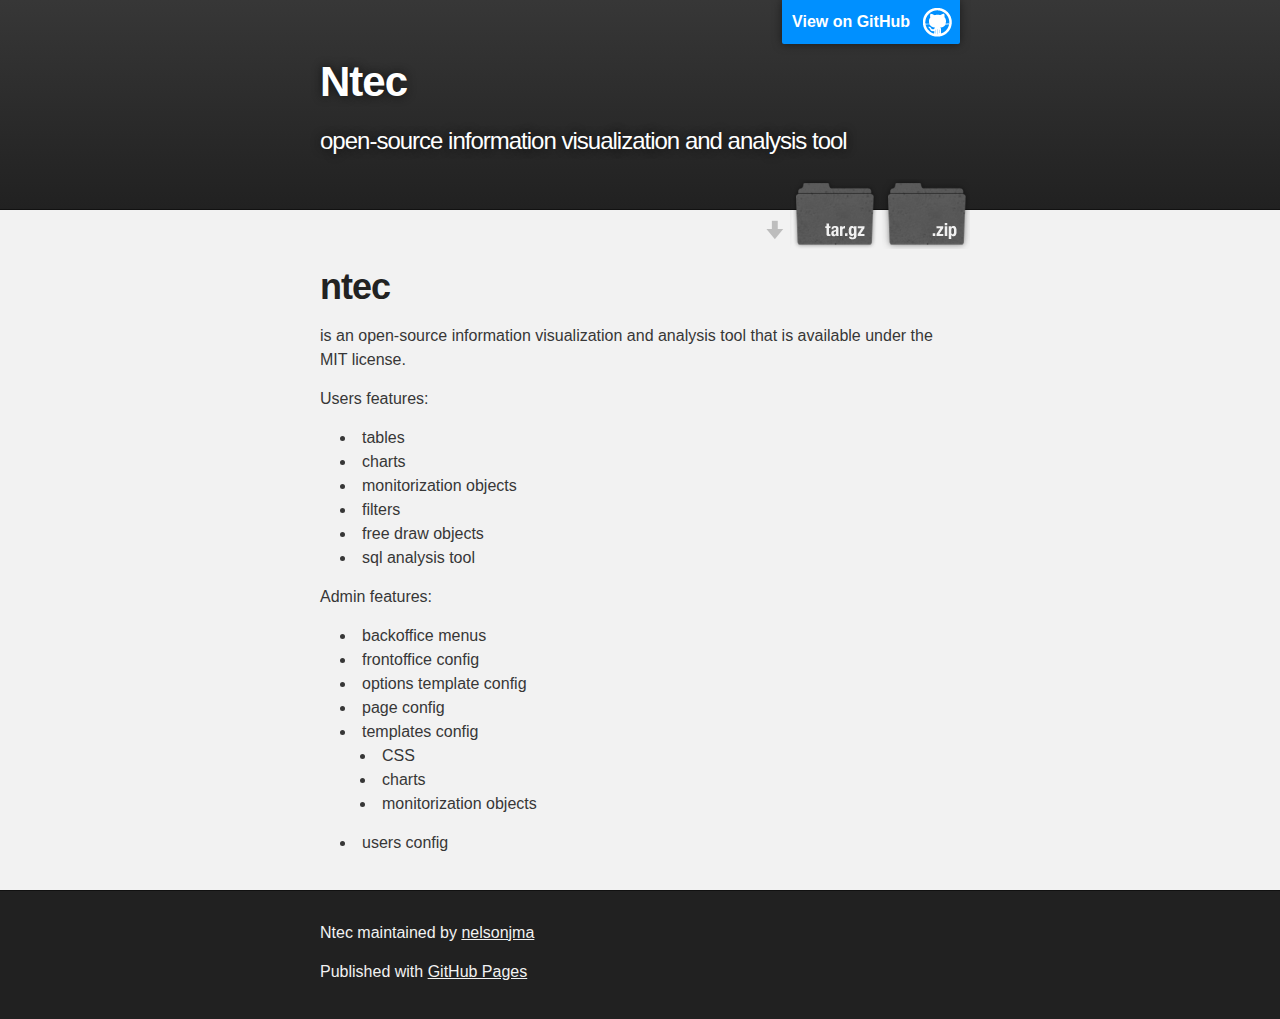
<file: index.html>
<!DOCTYPE html>
<html>

  <head>
    <meta charset='utf-8' />
    <meta http-equiv="X-UA-Compatible" content="chrome=1" />
    <meta name="description" content="Ntec : open-source information visualization and analysis tool" />

    <link rel="stylesheet" type="text/css" media="screen" href="stylesheets/stylesheet.css">

    <title>Ntec</title>
  </head>

  <body>

    <!-- HEADER -->
    <div id="header_wrap" class="outer">
        <header class="inner">
          <a id="forkme_banner" href="https://github.com/nelsonjma/ntec">View on GitHub</a>

          <h1 id="project_title">Ntec</h1>
          <h2 id="project_tagline">open-source information visualization and analysis tool</h2>

            <section id="downloads">
              <a class="zip_download_link" href="https://github.com/nelsonjma/ntec/zipball/master">Download this project as a .zip file</a>
              <a class="tar_download_link" href="https://github.com/nelsonjma/ntec/tarball/master">Download this project as a tar.gz file</a>
            </section>
        </header>
    </div>

    <!-- MAIN CONTENT -->
    <div id="main_content_wrap" class="outer">
      <section id="main_content" class="inner">
        <h1>
<a name="ntec" class="anchor" href="#ntec"><span class="octicon octicon-link"></span></a>ntec</h1>

<p>is an open-source information visualization and analysis tool that is available under the MIT license.</p>

<p>Users features:</p>

<ul>
<li>tables</li>
    <li>charts</li>
    <li>monitorization objects</li>
    <li>filters</li>
    <li>free draw objects</li>
    <li>sql analysis tool</li>
</ul><p>Admin features:</p>

<ul>
<li>backoffice menus</li>
    <li>frontoffice config</li>
    <li>options template config</li>
    <li>page config</li>
    <li>templates config
        <ul>
<li>CSS</li>
            <li>charts</li>
            <li>monitorization objects</li>
        </ul>
</li>
    <li>users config</li>
</ul>
      </section>
    </div>

    <!-- FOOTER  -->
    <div id="footer_wrap" class="outer">
      <footer class="inner">
        <p class="copyright">Ntec maintained by <a href="https://github.com/nelsonjma">nelsonjma</a></p>
        <p>Published with <a href="http://pages.github.com">GitHub Pages</a></p>
      </footer>
    </div>

    

  </body>
</html>
</file>
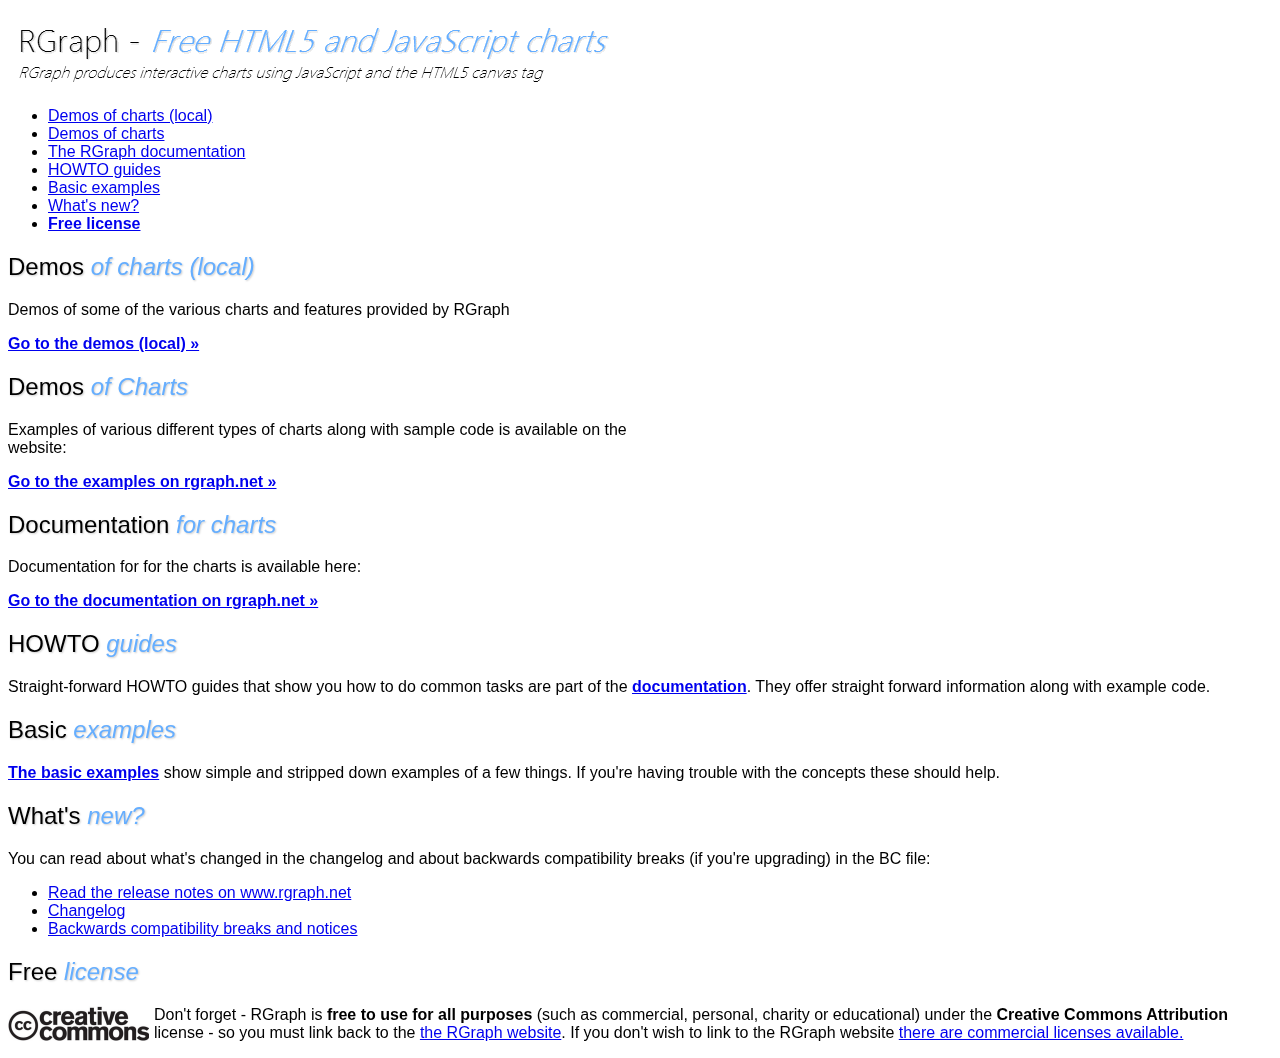
<file: code/js/RGraph/default.html>
<!DOCTYPE html>
<html>
<head>
    <meta http-equiv="X-UA-Compatible" content="chrome=1">

    <title>RGraph - Free HTML5 and JavaScript charts</title>

    <link rel="stylesheet" href="css/website.css" type="text/css" media="screen" />
    <link rel="stylesheet" href="css/animations.css" type="text/css" media="screen" />

    <link rel="icon" type="image/png" href="images/favicon.png">
    
    <script src="libraries/RGraph.common.core.js" ></script>
    <script src="libraries/RGraph.common.dynamic.js" ></script>
    <script src="libraries/RGraph.common.key.js" ></script>
    <script src="libraries/RGraph.drawing.rect.js" ></script>
    <script src="libraries/RGraph.common.effects.js" ></script>
    <script src="libraries/RGraph.common.tooltips.js" ></script>
    <script src="libraries/RGraph.bar.js" ></script>
    <script src="libraries/jquery.min.js" ></script>

    <script>
        window.onload = function ()
        {
            var bar = new RGraph.Bar('cvs_bar', [[45,-60],[-65,-30],[40,80],[59,-48]])
                .Set('colors', ['rgba(255, 176, 176, 0.5)', 'rgba(153, 208, 249,0.5)']) 
                .Set('labels', ['Luis', 'Kevin', 'John', 'Gregory'])
                .Set('tooltips', ['Luis','Luis','Kevin','Kevin','John','John','Gregory','Gregory'])
                .Set('tooltips.event', 'onmousemove')
                .Set('ymax', 100)
                .Set('ylabels.count', 4)
                .Set('numyticks', 8)
                .Set('strokestyle', '#ccc')
                .Set('hmargin.grouped', 2)
                .Set('units.pre', '�')
                .Set('title', 'Bar chart with tooltips and interactive key')
                .Set('gutter.top', 50)
                .Set('gutter.left', 40)
                .Set('gutter.right', 15)
                .Set('xaxispos', 'center')
                .Set('key', ['Results from Monday','Results from Tuesday'])
                .Set('key.interactive', true)
                .Set('key.position', 'gutter')
                .Set('key.interactive.highlight.chart', 'rgba(255,255,255,0.7)')
            
            RGraph.Effects.Fade.In(bar, {'duration': 250});
            RGraph.Effects.jQuery.Expand(bar, {bounce: false});
        }
    </script>
</head>
<body>

    <img src="images/title.png" width="666" height="69" alt="RGraph: Free HTML5 and Javascript charts" />
    
    <ul>
        <li><a href="#demos">Demos of charts (local)</a></li>
        <li><a href="#examples">Demos of charts</a></li>
        <li><a href="#docs">The RGraph documentation</a></li>
        <li><a href="#howtos">HOWTO guides</a></li>
        <li><a href="#basic">Basic examples</a></li>
        <li><a href="#changes">What's new?</a></li>
        <li><a href="#free-license"><b>Free license</b></a></li>
    </ul>

    <canvas width="600" height="250" id="cvs_bar" style="float: right" class="animated rotateIn"></canvas>

    <a name="demos"></a>
    <h2>Demos <span>of charts (local)</span></h2>
        <p>
            Demos of some of the various charts and features provided by RGraph
        </p>
        
        <p align="left">
            <a href="./demos/"><b>Go to the demos (local) &raquo;</b></a>
        </p>

    <a name="examples"></a>
    <h2>Demos <span>of Charts</span></h2>
        <p>
            Examples of various different types of charts along with sample code is available on the website:
        </p>
        
        <p align="left">
            <a href="http://www.rgraph.net/examples/index.html" rel="nofollow"><b>Go to the examples on rgraph.net &raquo;</b></a>
        </p>

    <a name="docs"></a>
    <h2>Documentation <span>for charts</span></h2>
        <p>
            Documentation for for the charts is available here:
        </p>
        
        <p align="left">
            <a href="http://www.rgraph.net/docs/index.html" rel="nofollow"><b>Go to the documentation on rgraph.net &raquo;</b></a>
        </p>
    
    <a name="howtos"></a>
    <h2>HOWTO <span>guides</span></h2>
        <p>
            Straight-forward HOWTO guides that show you how to do common tasks are part of the
            <a href="http://www.rgraph.net/docs/howto-index.html" rel="nofollow"><b>documentation</b></a>. They offer straight forward information
            along with example code.
        </p>
    
    <a name="basic"></a>
    <h2>Basic <span>examples</span></h2>
        <p>
            <a href="http://www.rgraph.net/docs/basic-index.html" rel="nofollow"><b>The basic examples</b></a> show simple and stripped down examples of a few things.
            If you're having trouble with the concepts these should help.
        </p>
    
    <a name="changes"></a>
    <h2>What's <span>new?</span></h2>
        <p>
            You can read about what's changed in the changelog and about backwards compatibility breaks (if you're upgrading)
            in the BC file:
        </p>
        
        <ul>
            <li><a href="http://www.rgraph.net/docs/release-notes.html" rel="nofollow">Read the release notes on www.rgraph.net</a></li>
            <li><a href="libraries/.CHANGELOG.txt" rel="nofollow">Changelog</a></li>
            <li><a href="libraries/.BC.txt" rel="nofollow">Backwards compatibility breaks and notices</a></li>
        </ul>
    
    <a name="free-license"></a>
    <h2>Free <span>license</span></h2>
        <!-- <img src="images/creative-commons-logo.png" width="64" height="31" alt="Creative Commons Attribution" align="left" style="margin-right: 10px; margin-top: 5px" /> -->
        <img src="images/creative-commons-logo-large.png" align="left" !width="141" height="35" title="Creative Commons Attribution 3.0 Unported" alt="Creative Commons Attribution 3.0 Unported" style="margin-right: 5px" />

        <p>
            Don't forget - RGraph is <b>free to use for all purposes</b> (such as commercial, personal, charity or educational) under the
            <b>Creative Commons Attribution</b> license - so you must link back to the
            <a href="http://www.rgraph.net" target="_blank" rel="nofollow">the RGraph website</a>. If you don't wish to link to the RGraph website
            <a href="http://www.rgraph.net/license" target="_blank" rel="nofollow">
                there are commercial licenses available.
            </a>
        </p>
</body>
</html>
</file>
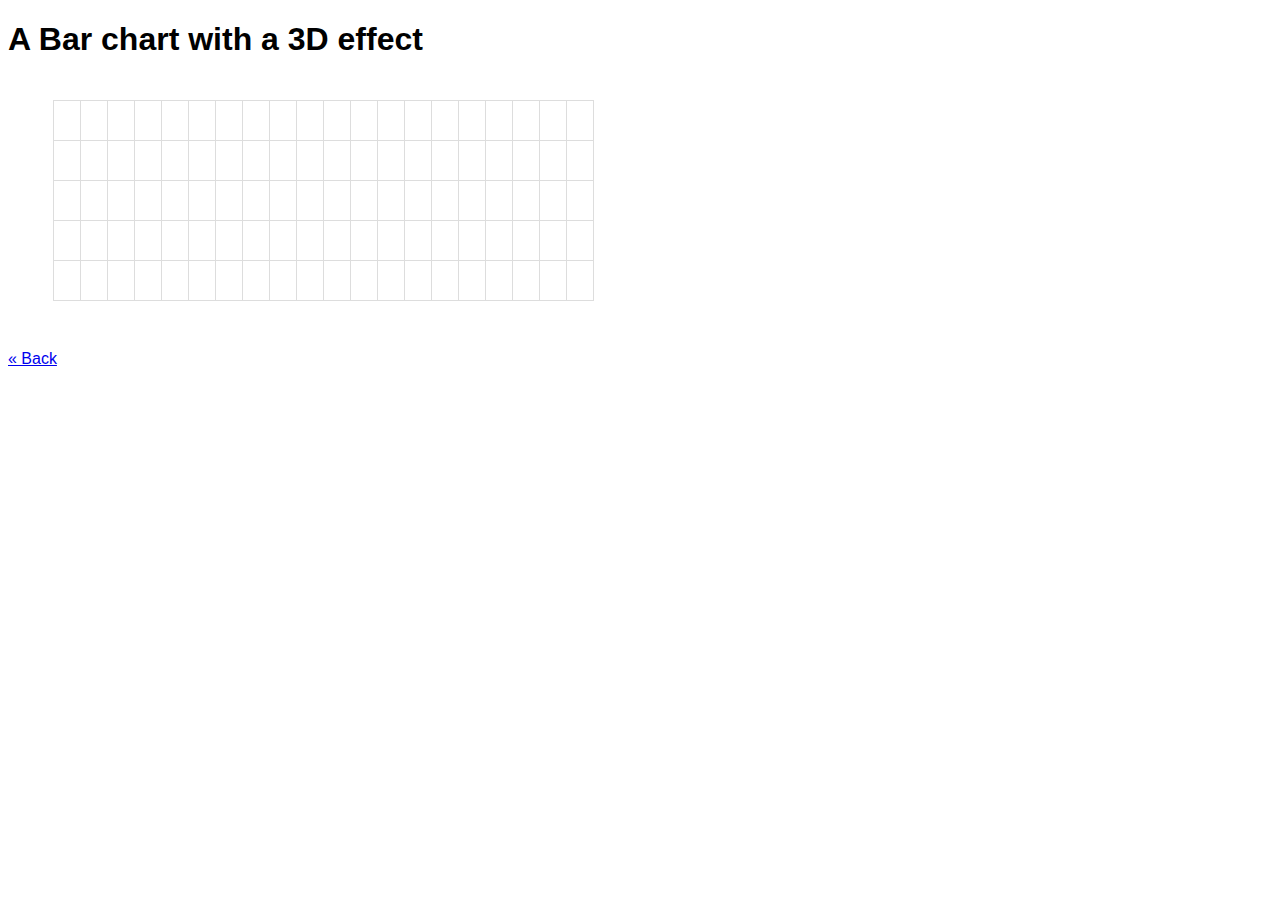
<file: code/js/RGraph/demos/bar-3d-effect.html>
<!DOCTYPE html >
<html>
<head>
    <link rel="stylesheet" href="demos.css" type="text/css" media="screen" />
    
    <script type="text/javascript" src="../libraries/RGraph.common.core.js" ></script>
    <script type="text/javascript" src="../libraries/RGraph.bar.js" ></script>
    <!--[if lt IE 9]><script src="../excanvas/excanvas.js"></script><![endif]-->
    
    <title>A Bar chart with 3D effect</title>
    
    <meta name="description" content="A Bar chart with a 3D effect" />
</head>
<body>

    <h1>A Bar chart with a 3D effect</h1>

    <canvas id="cvs" width="600" height="250">[No canvas support]</canvas>

    <script>
        window.onload = function ()
        {
            var bar4 = new RGraph.Bar('cvs', [[21,31],[13, 43],[42, 25],[42, 29],[59, 28],[40, 10]])
                .Set('colors', ['#2A17B1', '#98ED00'])
                .Set('labels', ['2007', '2008', '2009', '2010', '2011', '2012'])
                .Set('numyticks', 5)
                .Set('ylabels.count', 5)
                .Set('gutter.left', 35)
                .Set('variant', '3d')
                .Set('strokestyle', 'transparent')
                .Set('hmargin.grouped', 0)
                .Set('scale.round', true)
                .Draw();
        }
    </script>

    <p>
        <a href="./">&laquo; Back</a>
    </p>

</body>
</html>
</file>
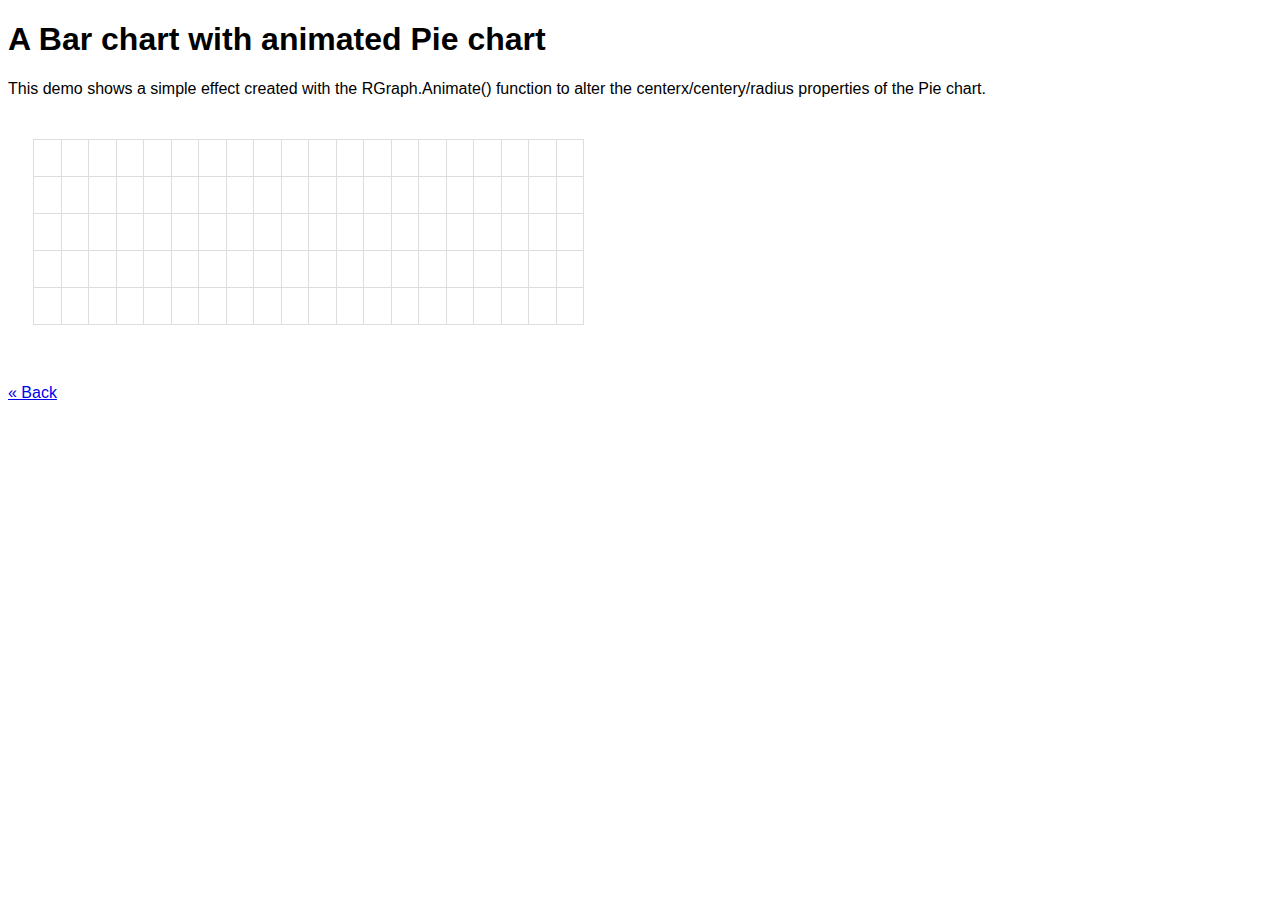
<file: code/js/RGraph/demos/bar-animated-pie-chart.html>
<!DOCTYPE html >
<html>
<head>
    <link rel="stylesheet" href="demos.css" type="text/css" media="screen" />
    
    <script src="../libraries/RGraph.common.core.js" ></script>
    <script src="../libraries/RGraph.common.effects.js" ></script>
    <script src="../libraries/RGraph.pie.js" ></script>
    <script src="../libraries/RGraph.bar.js" ></script>
    <!--[if lt IE 9]><script src="../excanvas/excanvas.js"></script><![endif]-->
    
    <title>A Bar chart with animated Pie chart</title>
    
    <meta name="description" content="A Bar chart with an animated Pie chart" />
</head>
<body>

    <h1>A Bar chart with animated Pie chart</h1>
    
    <p>
        This demo shows a simple effect created with the RGraph.Animate() function to alter the centerx/centery/radius properties
        of the Pie chart.
    </p>

    <canvas id="cvs" width="600" height="250">[No canvas support]</canvas>
    
    <script>
        window.onload = function ()
        {
            function MovePie (obj)
            {
                setTimeout(function () {RGraph.Effects.Animate(obj, {'chart.radius': 30, 'chart.centerx': 60, 'chart.centery': 60,'frames': 5});},  500);
            }

            var bar = new RGraph.Bar('cvs', [5,4,5,6,8,5,3])
                .Set('gutter.bottom', 40)
                .Set('labels', ['Monday','\r\nTuesday','Wednesday','\r\nThursday','Friday','\r\nSaturday','Sunday'])
                .Draw();
            
            var pie = new RGraph.Pie('cvs', [4,8,6])
                .Set('centerx', 300)
                .Set('centery', 125)
                .Set('radius', 125)
                .Set('exploded', [5])
                .Set('strokestyle', 'rgba(0,0,0,0)')
                .Set('shadow', true)
            RGraph.Effects.Pie.RoundRobin(pie, null, MovePie);
        }
    </script>

    <p>
        <a href="./">&laquo; Back</a>
    </p>

</body>
</html>
</file>
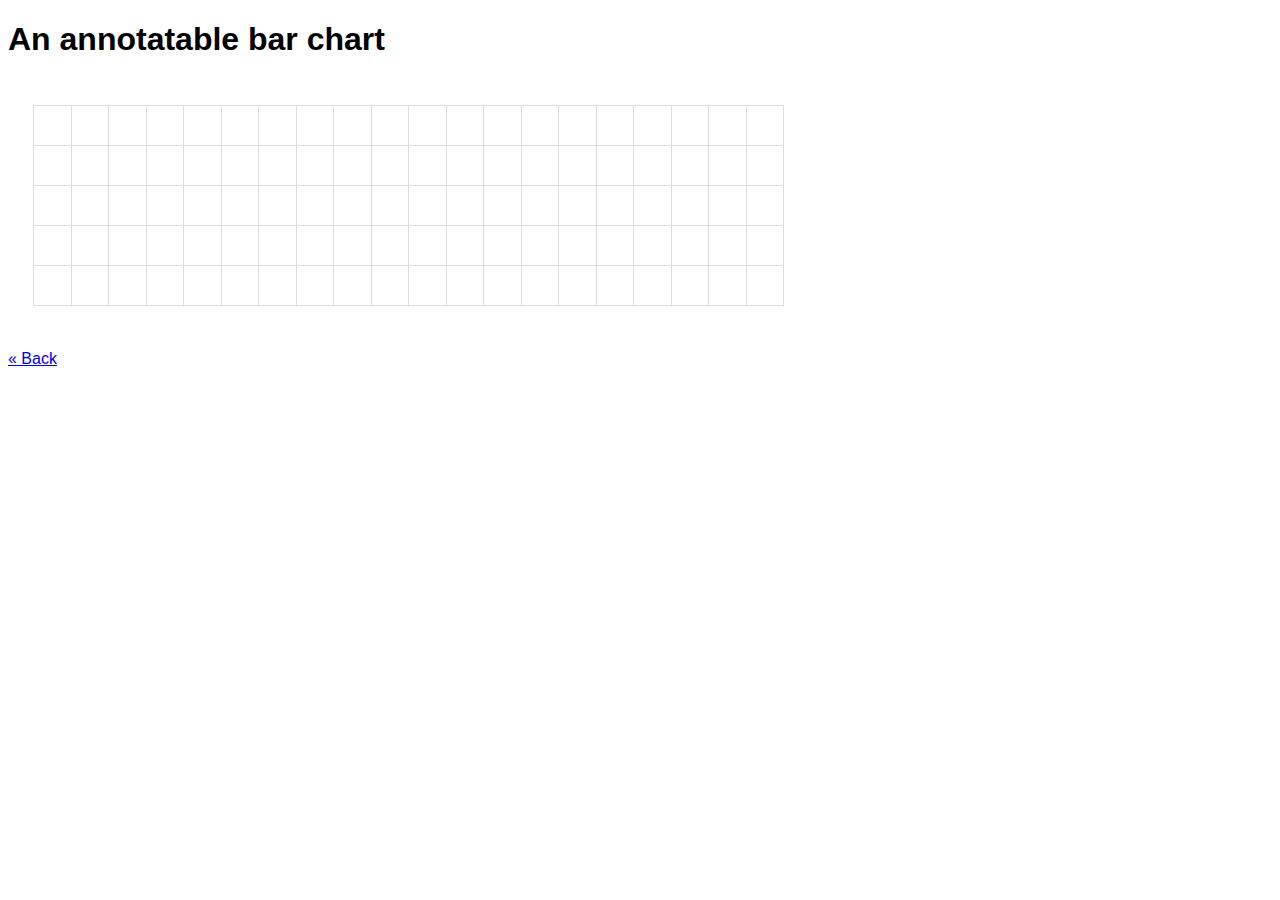
<file: code/js/RGraph/demos/bar-annotatable.html>
<!DOCTYPE html >
<html>
<head>
    <link rel="stylesheet" href="demos.css" type="text/css" media="screen" />
    
    <script type="text/javascript" src="../libraries/RGraph.common.core.js" ></script>
    <script type="text/javascript" src="../libraries/RGraph.common.dynamic.js" ></script>
    <script type="text/javascript" src="../libraries/RGraph.common.annotate.js" ></script>
    <script type="text/javascript" src="../libraries/RGraph.common.context.js" ></script>
    <script type="text/javascript" src="../libraries/RGraph.bar.js" ></script>
    <!--[if lt IE 9]><script src="../excanvas/excanvas.js"></script><![endif]-->
    
    <meta name="description" content="A Bar chart that is annotatable" />
</head>
<body>

    <h1>An annotatable bar chart</h1>

    <canvas id="cvs" width="800" height="250">[No canvas support]</canvas>

    <script>
        var bar6 = new RGraph.Bar('cvs', [248,243,180,160,120,43])
            .Set('labels', ['Jack','Jane','Lucy','Pete','Jen','Olga'])
            .Set('annotatable', true)
            .Set('contextmenu', [['Clear', function () {RGraph.Clear(bar6.canvas); RGraph.ClearAnnotations(bar6.canvas); bar6.Draw();}]])
            .Draw();
    </script>

    <p>
        <a href="./">&laquo; Back</a>
    </p>

</body>
</html>
</file>
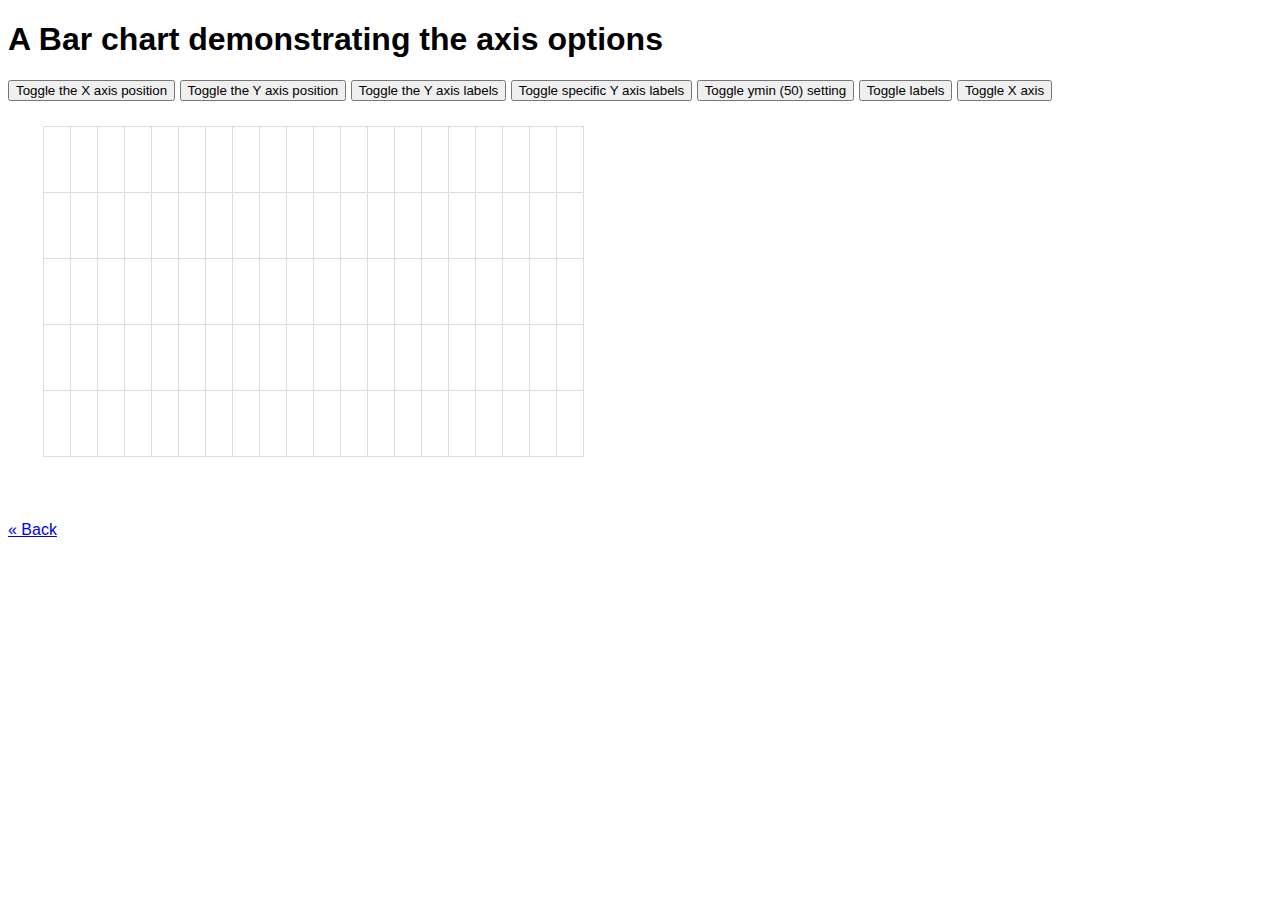
<file: code/js/RGraph/demos/bar-axis-options.html>
<!DOCTYPE html >
<html>
<head>
    <link rel="stylesheet" href="demos.css" type="text/css" media="screen" />

    <script src="../libraries/RGraph.common.core.js" ></script>
    <script src="../libraries/RGraph.bar.js" ></script>
    <!--[if lt IE 9]><script src="../excanvas/excanvas.js"></script><![endif]-->
    
    <title>A Bar chart with the X axis in the middle</title>
    
    <meta name="description" content="A bar chart that is showing the various axis options that are available to you" />
</head>
<body>

    <h1>A Bar chart demonstrating  the axis options</h1>

    <button onclick="obj = getObject(); obj.Set('chart.xaxispos', obj.Get('chart.xaxispos') == 'bottom' ? 'center' : 'bottom'); RGraph.Redraw();">Toggle the X axis position</button>
    <button onclick="obj = getObject(); obj.Set('chart.yaxispos', obj.Get('chart.yaxispos') == 'left' ? 'right' : 'left'); RGraph.Redraw();">Toggle the Y axis position</button>
    <button onclick="obj = getObject(); obj.Set('chart.ylabels', obj.Get('chart.ylabels') ? false : true); RGraph.Redraw();">Toggle the Y axis labels</button>
    <button onclick="obj = getObject(); obj.Set('chart.ylabels.specific', obj.Get('chart.ylabels.specific') ? false : ['High','Medium','Low']); RGraph.Redraw();">Toggle specific Y axis labels</button>
    <button onclick="obj = getObject(); obj.Set('chart.ymin', obj.Get('chart.ymin') ? 0 : 50); RGraph.Redraw();">Toggle ymin (50) setting</button>
    <button onclick="obj = getObject(); obj.Set('chart.labels', obj.Get('chart.labels') ? null : ['Q1','Q2','Q3','Q4']); RGraph.Redraw();">Toggle labels</button>
    <button onclick="obj = getObject(); obj.Set('chart.noxaxis', obj.Get('chart.noxaxis') ? false : true); RGraph.Redraw();">Toggle X axis</button>
    
    <br />

    <canvas id="cvs" width="600" height="400">[No canvas support]</canvas>
    
    <script>
        function getObject ()
        {
            return RGraph.ObjectRegistry.getFirstObjectByType('bar');
        }

        window.onload = function ()
        {
            var bar = new RGraph.Bar('cvs', [64,65,70,74])
                .Set('ymax', 120)
                .Set('xmax', 365)
                .Set('labels', ['Jan','Feb','Mar','Apr','May','Jun','Jul','Aug','Sep','Oct','Nov','Dec'])
                .Set('xaxispos', 'center')
                .Set('gutter.bottom', 45)
                .Set('gutter.left', 35)
                .Draw();
        }
    </script>

    <p>        
        <a href="./">&laquo; Back</a>
    </p>

</body>
</html>
</file>
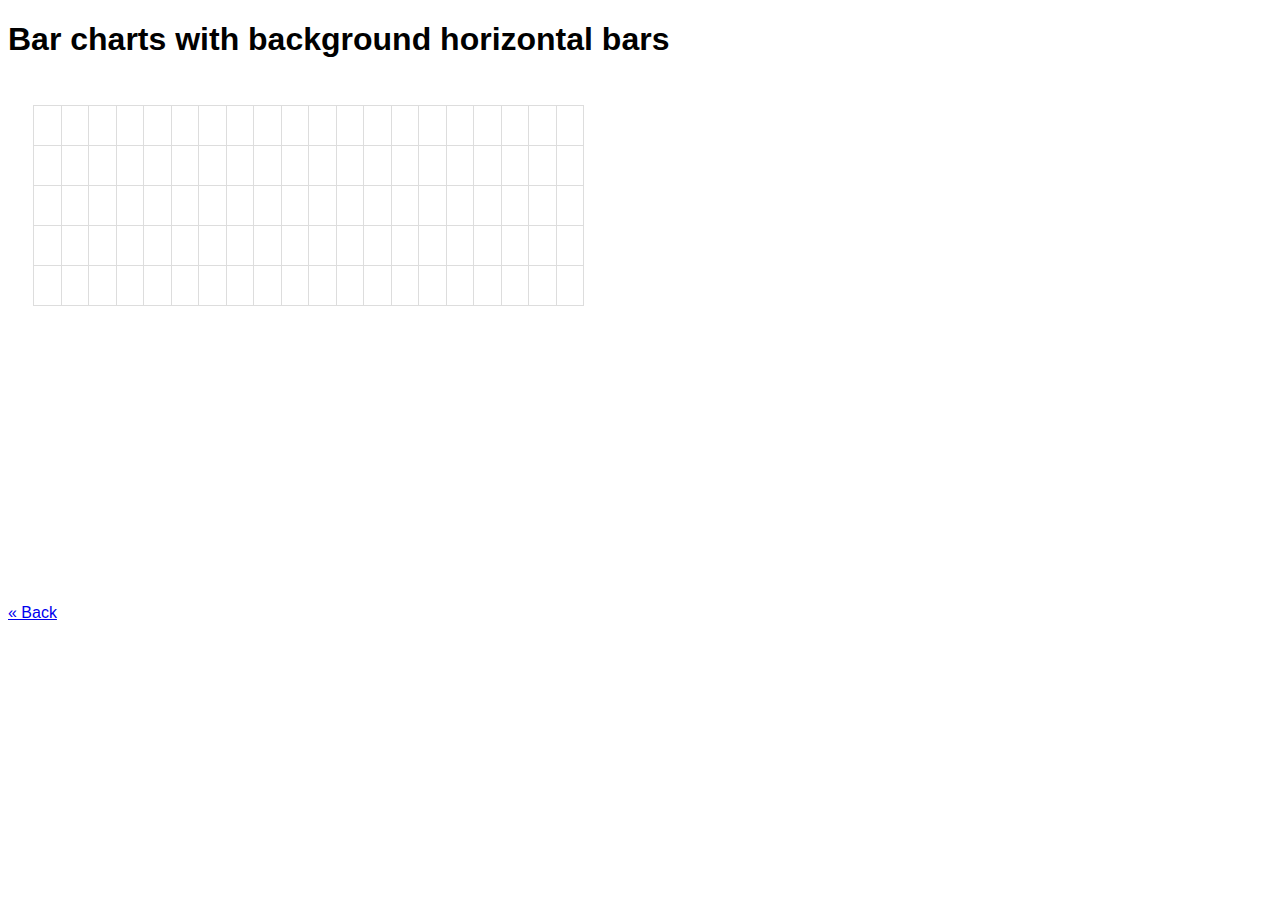
<file: code/js/RGraph/demos/bar-background-hbars.html>
<!DOCTYPE html >
<html>
<head>
    <link rel="stylesheet" href="demos.css" type="text/css" media="screen" />
    
    <script type="text/javascript" src="../libraries/RGraph.common.core.js" ></script>
    <script type="text/javascript" src="../libraries/RGraph.bar.js" ></script>
    <!--[if lt IE 9]><script src="../excanvas/excanvas.js"></script><![endif]-->
    
    <title>A Bar chart with background horizontal bars</title>
    
    <meta name="description" content="A Bar chart with background horizontal bars" />
</head>
<body>

    <h1>Bar charts with background horizontal bars</h1>

    <canvas id="cvs" width="600" height="250">[No canvas support]</canvas><br />
    <canvas id="cvs2" width="600" height="250">[No canvas support]</canvas>

    <script>
        window.onload = function ()
        {
            var bar = new RGraph.Bar('cvs', [[21,31],[13, -5],[-12, -58],[5, 29],[59, 28],[40, 10]])
                .Set('colors', ['blue', 'red'])
                .Set('xaxispos', 'center')
                .Set('labels', ['2007', '2008', '2009', '2010', '2011', '2012'])
                .Set('background.hbars', [
                                          [-55,-5,'rgba(255,0,0,0.2)'],
                                          [-45,-10,'rgba(255,255,0,0.2)'],
                                          [-45,90,'rgba(0,255,0,0.2)'],
                                          [45,10,'rgba(255,255,0,0.2)'],
                                          [55,null,'rgba(255,0,0,0.2)']
                                         ])
                .Draw();

            var bar2 = new RGraph.Bar('cvs2', [[21,31],[13, 5],[12, 19],[5, 29],[59, 28],[40, 10]])
                .Set('colors', ['blue', 'red'])
                .Set('labels', ['2007', '2008', '2009', '2010', '2011', '2012'])
                .Set('background.hbars', [[0,45,'rgba(0,255,0,0.2)'],[45,10,'rgba(255,255,0,0.2)'],[55,null,'rgba(255,0,0,0.2)']])
                .Draw();
        }
    </script>

    <p>
        <a href="./">&laquo; Back</a>
    </p>

</body>
</html>
</file>
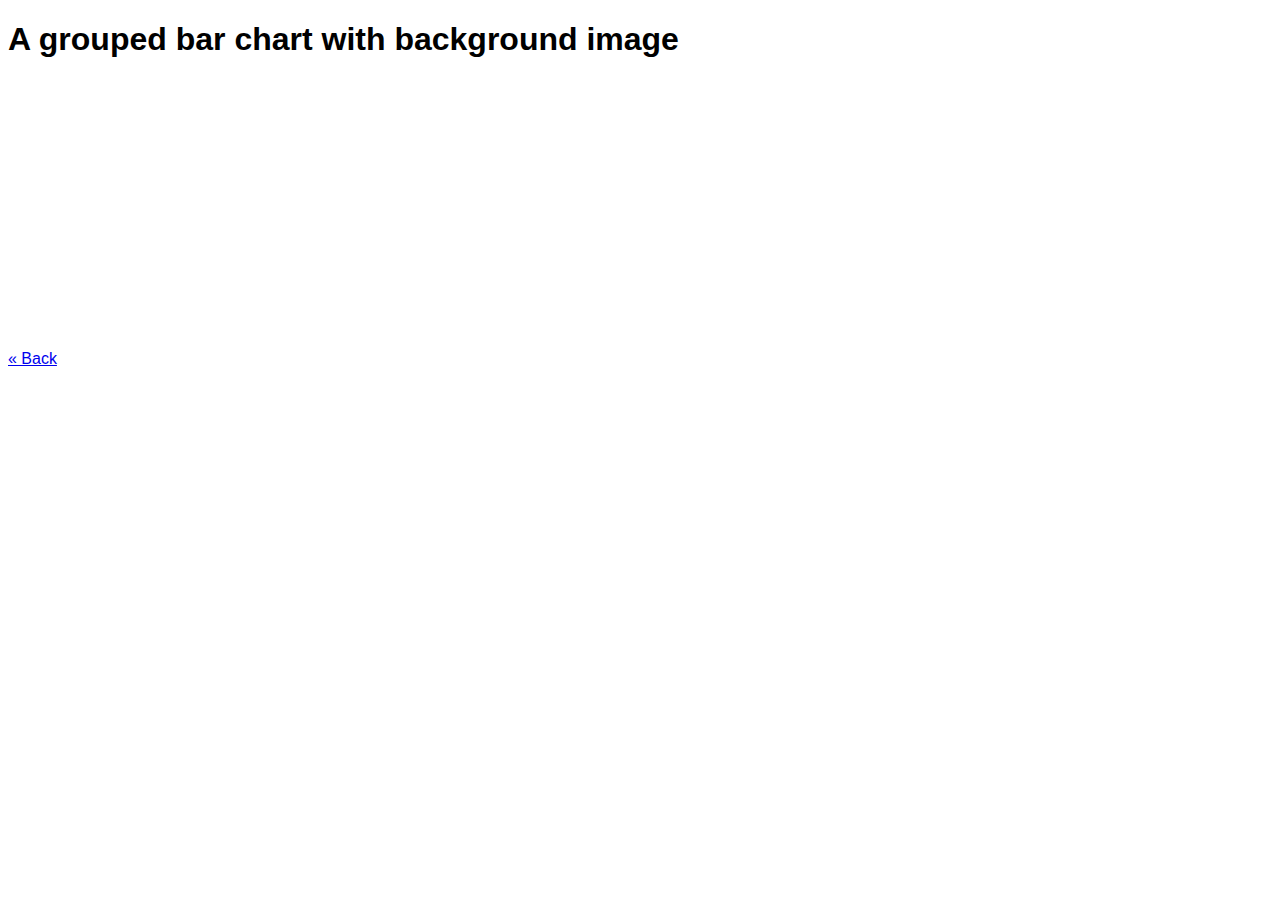
<file: code/js/RGraph/demos/bar-background-image.html>
<!DOCTYPE html >
<html>
<head>
    <link rel="stylesheet" href="demos.css" type="text/css" media="screen" />
    
    <script type="text/javascript" src="../libraries/RGraph.common.core.js" ></script>
    <script type="text/javascript" src="../libraries/RGraph.common.effects.js" ></script>
    <script type="text/javascript" src="../libraries/RGraph.common.key.js" ></script>
    <script type="text/javascript" src="../libraries/RGraph.bar.js" ></script>
    <!--[if lt IE 9]><script src="../excanvas/excanvas.js"></script><![endif]-->
    
    <title>A grouped Bar chart with background image</title>

    <meta name="description" content="A grouped Bar chart with background image" />
</head>
<body>

    <h1>A grouped bar chart with background image</h1>

    <canvas id="cvs" width="600" height="250">[No canvas support]</canvas>

    <script>
        window.onload = function ()
        {
            var bar = new RGraph.Bar('cvs', [[5,6],[7, 7],[6, 9],[8, 12],[12, 13],[15, 18],[45, 42],[55, 53],[36, 37],[25, 28],[20, 24],[15, 18]])
                .Set('background.image', '../images/bg.png')
                .Set('background.grid', false)
                .Set('labels', ['Jan','Feb','Mar','Apr','May','Jun','Jul','Aug','Sep','Oct','Nov','Dec'])
                .Set('key', ['Sunshine in 2000', 'Sunshine in 2005'])
                .Set('key.position.gutter.boxed', false)
                .Set('key.position', 'gutter')
                .Set('key.background', 'rgb(255,255,255)')
                .Set('colors', ['yellow', 'red'])
                .Set('shadow', true)
                .Set('shadow.blur', 15)
                .Set('shadow.offsetx', 0)
                .Set('shadow.offsety', 0)
                .Set('shadow.color', '#aaa')
                .Set('strokestyle', 'rgba(0,0,0,0)')
                .Set('gutter.left', 55)
                .Set('gutter.right', 5)
                .Set('hmargin.grouped', 1)
            RGraph.Effects.Fade.In(bar, {'duration': 500, 'frames': 10});
        }
    </script>

    <p>
        <a href="./">&laquo; Back</a>
    </p>

</body>
</html>
</file>
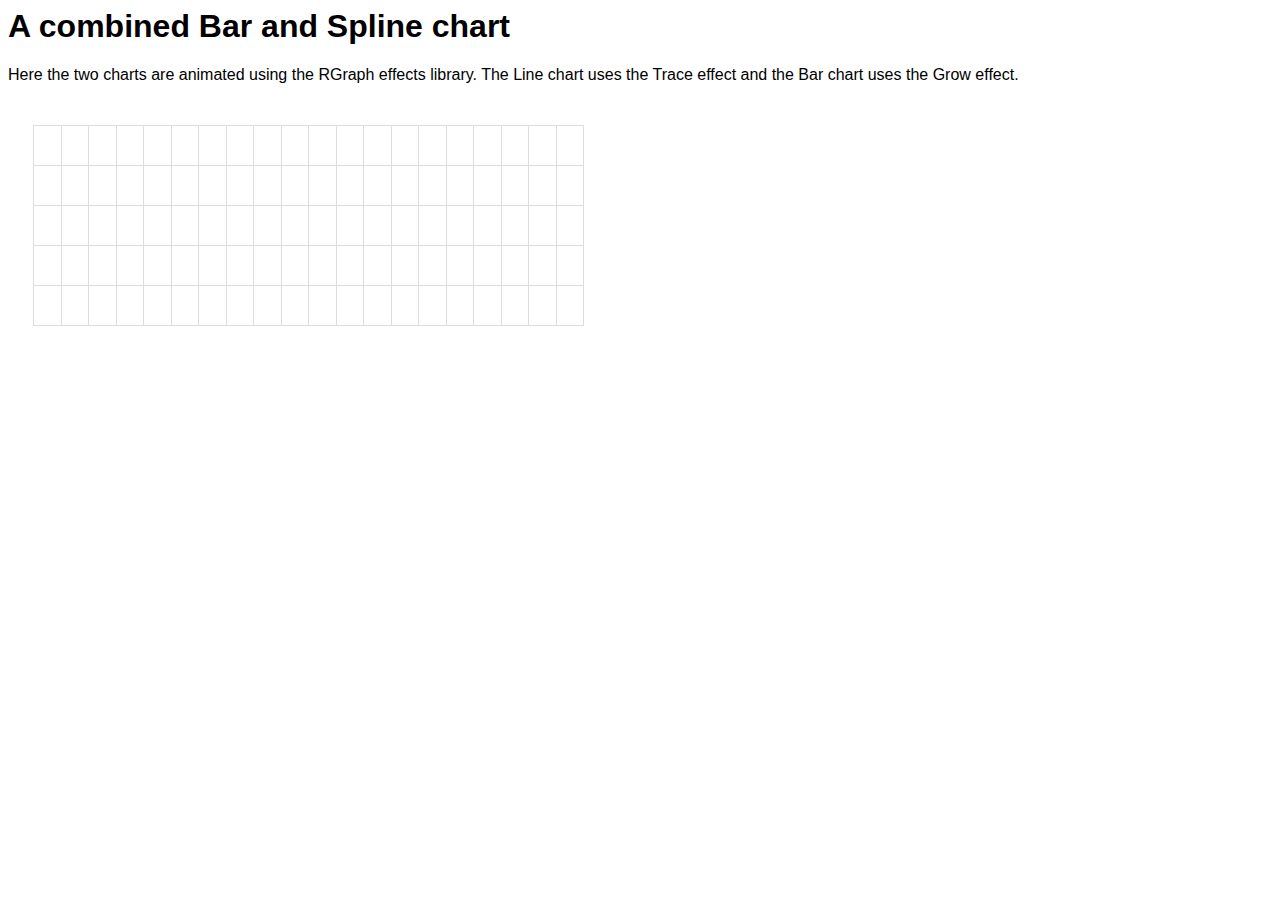
<file: code/js/RGraph/demos/bar-bar-spline.html>
<html>
<head>
    <script src="../libraries/RGraph.common.core.js" ></script>
    <script src="../libraries/RGraph.common.dynamic.js" ></script>
    <script src="../libraries/RGraph.common.tooltips.js" ></script>
    <script src="../libraries/RGraph.common.effects.js" ></script>
    <script src="../libraries/RGraph.bar.js" ></script>
    <script src="../libraries/RGraph.line.js" ></script>
    <script src="../libraries/jquery.min.js" ></script>
    
    <title>A combined Bar and Spline chart</title>
    
    <link rel="stylesheet" href="demos.css" type="text/css" media="screen" />
    
    <meta name="description" content="A combined Bar and Line chart where the line is a spline" />
</head>
<body>
    
    <h1>A combined Bar and Spline chart</h1>
    
    <p>
        Here the two charts are animated using the RGraph effects library. The Line chart uses the Trace effect and the Bar
        chart uses the Grow effect.
    </p>

    <canvas id="cvs" width="600" height="250">[No canvas support]</canvas>
    <script>
        bar = new RGraph.Bar('cvs', [4,5,3,8,4,9,6,5,3,7])
            .Set('labels', ['Mal', 'Barry', 'Gary', 'Neil', 'Kim', 'Pete', 'Lou', 'Fred', 'Jobe', 'Larry'])
            .Set('colors', ['#ddf'])
            .Set('ylabels', false)
        RGraph.Effects.Bar.Grow(bar);
        
        line = new RGraph.Line('cvs', [41,43,45,54,42,41,21,18,12,11])
            .Set('spline', true)
            .Set('shadow', true)
            .Set('tickmarks', 'endsquare')
            .Set('tooltips', ['Mal', 'Barry', 'Gary', 'Neil', 'Kim', 'Pete', 'Lou', 'Fred', 'Jobe', 'Larry'])
        line.Set('hmargin', (line.canvas.width - line.Get('chart.gutter.left') - line.Get('chart.gutter.right')) / (bar.data.length * 2))
        RGraph.Effects.Line.jQuery.Trace(line);
    </script>

</body>
</html>
</file>
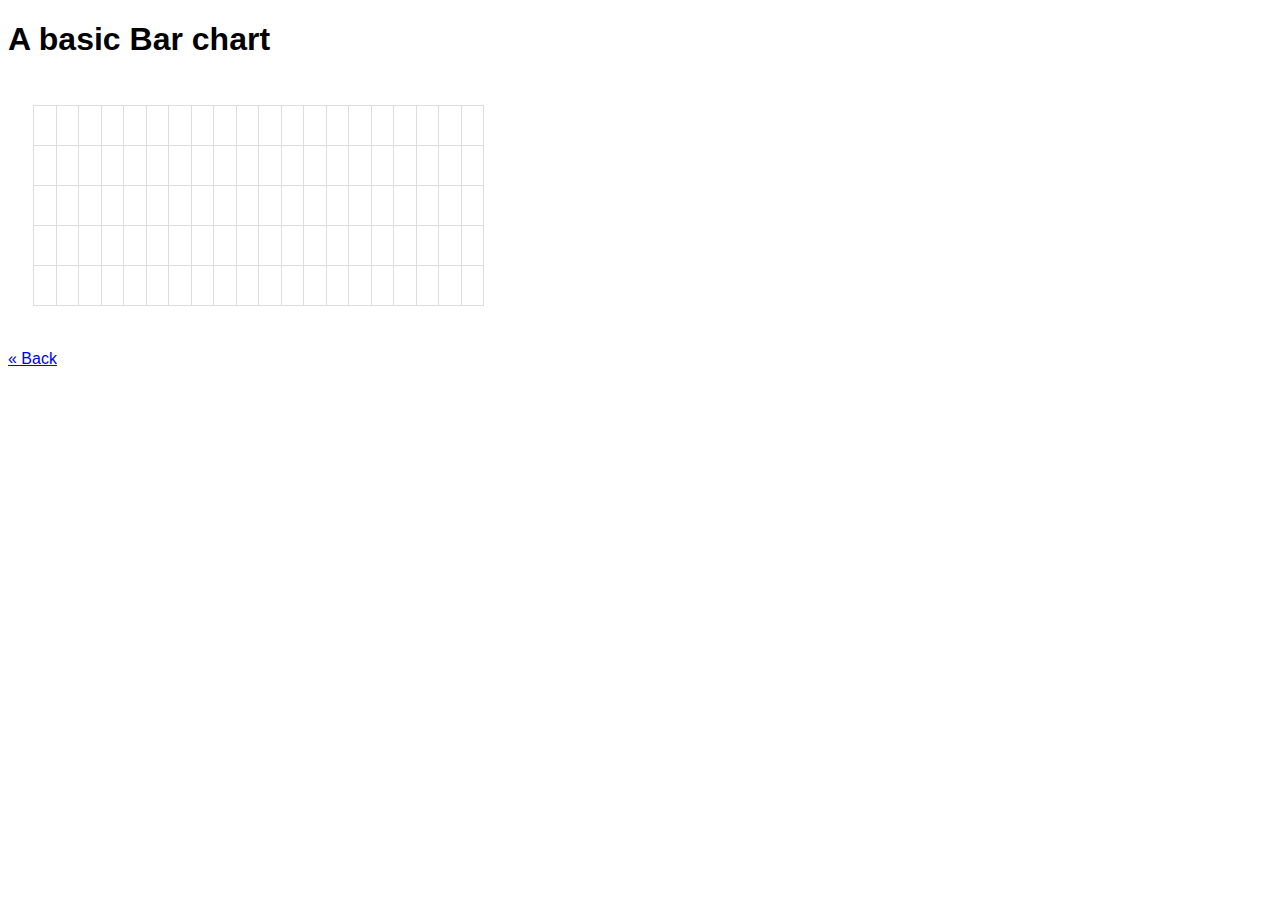
<file: code/js/RGraph/demos/bar-basic.html>
<!DOCTYPE html >
<html>
<head>
    <link rel="stylesheet" href="demos.css" type="text/css" media="screen" />
    
    <script type="text/javascript" src="../libraries/RGraph.common.core.js" ></script>
    <script type="text/javascript" src="../libraries/RGraph.bar.js" ></script>
    <!--[if lt IE 9]><script src="../excanvas/excanvas.js"></script><![endif]-->
    
    <title>A basic Bar chart</title>
    
    <meta name="description" content="A basic Bar chart" />
</head>
<body>

    <h1>A basic Bar chart</h1>

    <canvas id="cvs" width="500" height="250">[No canvas support]</canvas>
    
    <script>
        window.onload = function ()
        {
            var data = [[4,5,3],[4,8,6],[4,2,4],[4,2,3],[1,2,3],[8,8,4],[4,8,6]];

            var bar = new RGraph.Bar('cvs', data)
                .Set('labels', ['Monday','Tuesday','Wednesday','Thursday','Friday','Saturday','Sunday'])
                .Set('labels.above', true)
                .Set('colors', ['red','yellow', 'pink'])
                .Set('bevel', true)
                .Set('grouping', 'stacked')
                .Draw();
        }
    </script>

    <p>
        <a href="./">&laquo; Back</a>
    </p>

</body>
</html>
</file>
<file: stylesheets/stylesheet.css>
/*******************************************************************************
Slate Theme for GitHub Pages
by Jason Costello, @jsncostello
*******************************************************************************/

@import url(pygment_trac.css);

/*******************************************************************************
MeyerWeb Reset
*******************************************************************************/

html, body, div, span, applet, object, iframe,
h1, h2, h3, h4, h5, h6, p, blockquote, pre,
a, abbr, acronym, address, big, cite, code,
del, dfn, em, img, ins, kbd, q, s, samp,
small, strike, strong, sub, sup, tt, var,
b, u, i, center,
dl, dt, dd, ol, ul, li,
fieldset, form, label, legend,
table, caption, tbody, tfoot, thead, tr, th, td,
article, aside, canvas, details, embed,
figure, figcaption, footer, header, hgroup,
menu, nav, output, ruby, section, summary,
time, mark, audio, video {
  margin: 0;
  padding: 0;
  border: 0;
  font: inherit;
  vertical-align: baseline;
}

/* HTML5 display-role reset for older browsers */
article, aside, details, figcaption, figure,
footer, header, hgroup, menu, nav, section {
  display: block;
}

ol, ul {
  list-style: none;
}

blockquote, q {
}

table {
  border-collapse: collapse;
  border-spacing: 0;
}

/*******************************************************************************
Theme Styles
*******************************************************************************/

body {
  box-sizing: border-box;
  color:#373737;
  background: #212121;
  font-size: 16px;
  font-family: 'Myriad Pro', Calibri, Helvetica, Arial, sans-serif;
  line-height: 1.5;
  -webkit-font-smoothing: antialiased;
}

h1, h2, h3, h4, h5, h6 {
  margin: 10px 0;
  font-weight: 700;
  color:#222222;
  font-family: 'Lucida Grande', 'Calibri', Helvetica, Arial, sans-serif;
  letter-spacing: -1px;
}

h1 {
  font-size: 36px;
  font-weight: 700;
}

h2 {
  padding-bottom: 10px;
  font-size: 32px;
  background: url('../images/bg_hr.png') repeat-x bottom;
}

h3 {
  font-size: 24px;
}

h4 {
  font-size: 21px;
}

h5 {
  font-size: 18px;
}

h6 {
  font-size: 16px;
}

p {
  margin: 10px 0 15px 0;
}

footer p {
  color: #f2f2f2;
}

a {
  text-decoration: none;
  color: #007edf;
  text-shadow: none;

  transition: color 0.5s ease;
  transition: text-shadow 0.5s ease;
  -webkit-transition: color 0.5s ease;
  -webkit-transition: text-shadow 0.5s ease;
  -moz-transition: color 0.5s ease;
  -moz-transition: text-shadow 0.5s ease;
  -o-transition: color 0.5s ease;
  -o-transition: text-shadow 0.5s ease;
  -ms-transition: color 0.5s ease;
  -ms-transition: text-shadow 0.5s ease;
}

a:hover, a:focus {text-decoration: underline;}

footer a {
  color: #F2F2F2;
  text-decoration: underline;
}

em {
  font-style: italic;
}

strong {
  font-weight: bold;
}

img {
  position: relative;
  margin: 0 auto;
  max-width: 739px;
  padding: 5px;
  margin: 10px 0 10px 0;
  border: 1px solid #ebebeb;

  box-shadow: 0 0 5px #ebebeb;
  -webkit-box-shadow: 0 0 5px #ebebeb;
  -moz-box-shadow: 0 0 5px #ebebeb;
  -o-box-shadow: 0 0 5px #ebebeb;
  -ms-box-shadow: 0 0 5px #ebebeb;
}

pre, code {
  width: 100%;
  color: #222;
  background-color: #fff;

  font-family: Monaco, "Bitstream Vera Sans Mono", "Lucida Console", Terminal, monospace;
  font-size: 14px;

  border-radius: 2px;
  -moz-border-radius: 2px;
  -webkit-border-radius: 2px;



}

pre {
  width: 100%;
  padding: 10px;
  box-shadow: 0 0 10px rgba(0,0,0,.1);
  overflow: auto;
}

code {
  padding: 3px;
  margin: 0 3px;
  box-shadow: 0 0 10px rgba(0,0,0,.1);
}

pre code {
  display: block;
  box-shadow: none;
}

blockquote {
  color: #666;
  margin-bottom: 20px;
  padding: 0 0 0 20px;
  border-left: 3px solid #bbb;
}

ul, ol, dl {
  margin-bottom: 15px
}

ul li {
  list-style: inside;
  padding-left: 20px;
}

ol li {
  list-style: decimal inside;
  padding-left: 20px;
}

dl dt {
  font-weight: bold;
}

dl dd {
  padding-left: 20px;
  font-style: italic;
}

dl p {
  padding-left: 20px;
  font-style: italic;
}

hr {
  height: 1px;
  margin-bottom: 5px;
  border: none;
  background: url('../images/bg_hr.png') repeat-x center;
}

table {
  border: 1px solid #373737;
  margin-bottom: 20px;
  text-align: left;
 }

th {
  font-family: 'Lucida Grande', 'Helvetica Neue', Helvetica, Arial, sans-serif;
  padding: 10px;
  background: #373737;
  color: #fff;
 }

td {
  padding: 10px;
  border: 1px solid #373737;
 }

form {
  background: #f2f2f2;
  padding: 20px;
}

/*******************************************************************************
Full-Width Styles
*******************************************************************************/

.outer {
  width: 100%;
}

.inner {
  position: relative;
  max-width: 640px;
  padding: 20px 10px;
  margin: 0 auto;
}

#forkme_banner {
  display: block;
  position: absolute;
  top:0;
  right: 10px;
  z-index: 10;
  padding: 10px 50px 10px 10px;
  color: #fff;
  background: url('../images/blacktocat.png') #0090ff no-repeat 95% 50%;
  font-weight: 700;
  box-shadow: 0 0 10px rgba(0,0,0,.5);
  border-bottom-left-radius: 2px;
  border-bottom-right-radius: 2px;
}

#header_wrap {
  background: #212121;
  background: -moz-linear-gradient(top, #373737, #212121);
  background: -webkit-linear-gradient(top, #373737, #212121);
  background: -ms-linear-gradient(top, #373737, #212121);
  background: -o-linear-gradient(top, #373737, #212121);
  background: linear-gradient(top, #373737, #212121);
}

#header_wrap .inner {
  padding: 50px 10px 30px 10px;
}

#project_title {
  margin: 0;
  color: #fff;
  font-size: 42px;
  font-weight: 700;
  text-shadow: #111 0px 0px 10px;
}

#project_tagline {
  color: #fff;
  font-size: 24px;
  font-weight: 300;
  background: none;
  text-shadow: #111 0px 0px 10px;
}

#downloads {
  position: absolute;
  width: 210px;
  z-index: 10;
  bottom: -40px;
  right: 0;
  height: 70px;
  background: url('../images/icon_download.png') no-repeat 0% 90%;
}

.zip_download_link {
  display: block;
  float: right;
  width: 90px;
  height:70px;
  text-indent: -5000px;
  overflow: hidden;
  background: url(../images/sprite_download.png) no-repeat bottom left;
}

.tar_download_link {
  display: block;
  float: right;
  width: 90px;
  height:70px;
  text-indent: -5000px;
  overflow: hidden;
  background: url(../images/sprite_download.png) no-repeat bottom right;
  margin-left: 10px;
}

.zip_download_link:hover {
  background: url(../images/sprite_download.png) no-repeat top left;
}

.tar_download_link:hover {
  background: url(../images/sprite_download.png) no-repeat top right;
}

#main_content_wrap {
  background: #f2f2f2;
  border-top: 1px solid #111;
  border-bottom: 1px solid #111;
}

#main_content {
  padding-top: 40px;
}

#footer_wrap {
  background: #212121;
}



/*******************************************************************************
Small Device Styles
*******************************************************************************/

@media screen and (max-width: 480px) {
  body {
    font-size:14px;
  }

  #downloads {
    display: none;
  }

  .inner {
    min-width: 320px;
    max-width: 480px;
  }

  #project_title {
  font-size: 32px;
  }

  h1 {
    font-size: 28px;
  }

  h2 {
    font-size: 24px;
  }

  h3 {
    font-size: 21px;
  }

  h4 {
    font-size: 18px;
  }

  h5 {
    font-size: 14px;
  }

  h6 {
    font-size: 12px;
  }

  code, pre {
    min-width: 320px;
    max-width: 480px;
    font-size: 11px;
  }

}
</file>
<file: code/js/RGraph/css/website.css>
/**
    * o------------------------------------------------------------------------------o
    * | This file is part of the RGraph package - you can learn more at:             |
    * |                                                                              |
    * |                          http://www.rgraph.net                               |
    * |                                                                              |
    * | This package is licensed under the RGraph license. For all kinds of business |
    * | purposes there is a small one-time licensing fee to pay and for non          |
    * | purposes there is a small one-time licensing fee to pay and for non          |
    * | commercial  purposes it is free to use. You can read the full license here:  |
    * |                                                                              |
    * |                      http://www.rgraph.net/LICENSE.txt                       |
    * o------------------------------------------------------------------------------o
    */

body {
    padding-top: 10px;
    font-family: Segoe UI Light, Segoe UI, Trebuchet MS, Verdana, Arial, Sans-serif;
    font-weight: Lighter;
}

b {
    font-weight: bold;
}

h1,
h2,
h3,
h4 {
    font-weight: lighter;
}

h1 span,
h2 span,
h3 span,
h4 span {
    color: #65AEFF;
    font-style: italic;
}

a#read-more {
}

pre.code,
code {
    padding: 5px;
    background-color: #eee;
    border: 2px dashed gray
}

pre.code span {
    color: green;
}

pre.code span span {
    color: #770;
}

#breadcrumb,
#logo {
    float: right;
    margin: 2px;
    font-size: 10pt;
    position: relative;
}
#breadcrumb a,
#logo a {
    text-decoration: none;
}

th {
    text-align: left;
    border: 1px solid gray;
    background-color: #ddd;
    padding: 3px;
    vertical-align: top;
}

td {
    vertical-align: top;
}

ol li {
    margin-top: 20px;
}

ol#implementation li code {
    margin-top: 5px;
}

ol.compact li {
    margin-top: 0;
}

td.description {
    background-color: #eee;
    padding: 3px;
    border: 1px solid #ddd;
}

td.chart {
    text-align: center;
}

.example_boxout {
    background-color: #eee;
    padding: 3px;
    border: 1px solid #aaa;
}


/**
* This is semi-transparent box in the top left corner
*/
div#devtag {
    -moz-border-radius: 5px;
    -webkit-border-radius: 5px;
    border-radius: 5px;
    -webkit-box-shadow: #999 3px 3px 3px;
    -moz-box-shadow: #999 3px 3px 3px;
    box-shadow: #999 3px 3px 3px;
    filter: progid:DXImageTransform.Microsoft.Shadow(color=#666666,direction=135);
    position: fixed;
    top: 2px;
    left: 2px;
    width: 145px;
    border: 2px solid black;
    text-align: center;
    font-weight: bold;
    font-family: Arial;
    background-color: #fdd;
    z-index: 1001;
    opacity: 0.3;
}

/**
* This overrides something defined earlier
*/
ol#colors li {
    margin: 0;
}

/**
* styles lists
*/
div.list-item {
    width: 220px;
    display: inline-block;
}

div.list-item.label {
    width: 170px;
}

legend {
    background-color: #efefef;
    border: 1px solid #75736e;
}

body#licensing span {
    font-size: 120%;
}

/**
* The yellow warning box on the front page
*/
div.warning {
    border: 1px solid black;
    _text-align: center;
    background-color: #ffa;
    padding: 5px;
    margin-top: 5px;
    border-radius: 15px;
    -moz-border-radius: 15px;
    -webkit-border-radius: 15px;
    webkit-box-shadow: #aaa 1px 1px 15px;
    -moz-box-shadow: #aaa 1px 1px 15px;
    box-shadow: #aaa 1px 1px 15px;
    filter: progid:DXImageTransform.Microsoft.Shadow(color=#666666,direction=135);
    z-index: 98;
    opacity: 0.9;
}


/**
* The title "bar"
*/
div#title {
}

div#title div#image {
    float: left;
    margin-right: 15px;
}

div#title div#text {
    padding-top: 5px;
    margin-left: 70px;
}


div.warning p {
    text-align: center;
    margin-top: 5px;
    margin-bottom: 5px;
    font-weight: bold;
}

        
div.description {
    border: 1px dashed gray;
    background-color: #eee;
    font-size: 75%;
    padding: 3px;
}

div#social {
    display: inline;
    display: inline-block;
}

.upgrade_notice {
    display: inline;
    display: inline-block;
    text-align: center;
    background-color: yellow;
    border: 1px black solid;
    border-radius: 10px;
    -webkit-border-radius: 10px;
    -moz-border-radius: 10px;
    padding: 3px;
    padding-left: 5px;
    padding-right: 5px;
}


div.navigation,
div.testimonial {
    font-size: 80%;
    background-color: rgba(248,248,248, 0.5);
    padding: 6px;
    border: 1px solid #ddd;
    border-radius: 15px;
    box-shadow: 0 0 15px #ddd;
    background: -webkit-gradient(linear, left top, left bottom, from(#eee), to(white));
    background: -moz-linear-gradient(top,  #eee,  white);
    background-image: linear-gradient( 0deg, white, #eee);
    filter: progid:DXImageTransform.Microsoft.gradient(startColorstr='#eeeeee', endColorstr='#ffffff');
}


div#social_icons img {
    border: none;
}

span.javascript-comment {
    color: #090;
}

.ModalDialog_dialog {
    box-shadow: 0 0 25px gray ! important;
}

/*****************
* New navigation *
*****************/

div.navigation {
    box-shadow: 0 0 15px #ddd;
    margin-top: 10px;
    min-height: 30px;
}

div.navigation span {
    font-size: 18pt;
}

div.navigation span.selected {
    background-color: rgb(255,228,228);
    background-color: rgba(255,0,0,0.2);
    padding: 3px;
    border-radius: 10px;
    border: 1px solid gray;
    background: -webkit-radial-gradient(0 0, rgba(255,128,128,0), rgba(255,128,128,0.5));
    background: -moz-radial-gradient(0 0, rgba(255,128,128,0), rgba(255,128,128,0.5));
    background: -ms-radial-gradient(0 0, rgba(255,128,128,0), rgba(255,128,128,0.5));
    filter: progid:DXImageTransform.Microsoft.gradient(startColorstr='#ffeeee', endColorstr='#888888');
}

div.navigation span a {
    text-decoration: none;
}

/****************
* Website lists *
* **************/
ul
{
    list-style-image:url('http://www.rgraph.net/images/bullet.png');
}

/**
* The recent updates box on the front page
*/
div#recent {
    color: #333;
    background-color: #f6f6f6;
    padding: 10px;
    margin-left: 10px;
    font-size: 90%;
}

div#recent div {
    letter-spacing: 2px;
    margin-top: 5px;
    //text-align: center;
}

div#recent a {
    text-decoration: none;
    font-style: italic;
}

div#recent b {
    color: #666;
}

canvas.grayscale {
    filter: url("data:image/svg+xml;utf8,<svg xmlns=\'http://www.w3.org/2000/svg\'><filter id=\'grayscale\'><feColorMatrix type=\'matrix\' values=\'0.3333 0.3333 0.3333 0 0 0.3333 0.3333 0.3333 0 0 0.3333 0.3333 0.3333 0 0 0 0 0 1 0\'/></filter></svg>#grayscale"); /* Firefox 10+, Firefox on Android */
    filter: gray; /* IE6-9 */
    -webkit-filter: grayscale(100%); /* Chrome 19+, Safari 6+, Safari 6+ iOS */
}

div.testimonial {
    background-color: none;
    background: none;
    box-shadow: none;
    border: none;
}

.documentation_header {
    border: 1px solid #aaa;
    background-color: #eee;
    font-style: italic;
    padding: 5px;
    -moz-border-radius: 10px;
    -webkit-border-radius: 10px;
    border-radius: 10px
}

h1,
h2,
h3 {
    text-shadow: 1px 1px 2px #ccc;
}
</file>
<file: code/js/RGraph/demos/demos.css>
body {
    font-family: Arial;
}

pre.code {
    padding: 5px;
    background-color: #eee;
    border: 2px dashed gray
}
</file>
<file: code/js/RGraph/css/animations.css>
@charset "UTF-8";
/*
Animate.css
Licensed under the ? license

Copyright (c) 2012 Dan Eden

Permission is hereby granted, free of charge, to any person obtaining a copy of this software and associated documentation files (the "Software"), to deal in the Software without restriction, including without limitation the rights to use, copy, modify, merge, publish, distribute, sublicense, and/or sell copies of the Software, and to permit persons to whom the Software is furnished to do so, subject to the following conditions:

The above copyright notice and this permission notice shall be included in all copies or substantial portions of the Software.

THE SOFTWARE IS PROVIDED "AS IS", WITHOUT WARRANTY OF ANY KIND, EXPRESS OR IMPLIED, INCLUDING BUT NOT LIMITED TO THE WARRANTIES OF MERCHANTABILITY, FITNESS FOR A PARTICULAR PURPOSE AND NONINFRINGEMENT. IN NO EVENT SHALL THE AUTHORS OR COPYRIGHT HOLDERS BE LIABLE FOR ANY CLAIM, DAMAGES OR OTHER LIABILITY, WHETHER IN AN ACTION OF CONTRACT, TORT OR OTHERWISE, ARISING FROM, OUT OF OR IN CONNECTION WITH THE SOFTWARE OR THE USE OR OTHER DEALINGS IN THE SOFTWARE.
*/
body { /* Addresses a small issue in webkit: http://bit.ly/NEdoDq */
	-webkit-backface-visibility: hidden;
}
.animated {
	-webkit-animation-duration: 1s;
	   -moz-animation-duration: 1s;
	     -o-animation-duration: 1s;
	        animation-duration: 1s;
	-webkit-animation-fill-mode: both;
	   -moz-animation-fill-mode: both;
	     -o-animation-fill-mode: both;
	        animation-fill-mode: both;
}

.animated.hinge {
	-webkit-animation-duration: 2s;
	   -moz-animation-duration: 2s;
	     -o-animation-duration: 2s;
	        animation-duration: 2s;
}

@-webkit-keyframes flash {
	0%, 50%, 100% {opacity: 1;}	
	25%, 75% {opacity: 0;}
}

@-moz-keyframes flash {
	0%, 50%, 100% {opacity: 1;}	
	25%, 75% {opacity: 0;}
}

@-o-keyframes flash {
	0%, 50%, 100% {opacity: 1;}	
	25%, 75% {opacity: 0;}
}

@keyframes flash {
	0%, 50%, 100% {opacity: 1;}	
	25%, 75% {opacity: 0;}
}

.flash {
	-webkit-animation-name: flash;
	-moz-animation-name: flash;
	-o-animation-name: flash;
	animation-name: flash;
}
@-webkit-keyframes shake {
	0%, 100% {-webkit-transform: translateX(0);}
	10%, 30%, 50%, 70%, 90% {-webkit-transform: translateX(-10px);}
	20%, 40%, 60%, 80% {-webkit-transform: translateX(10px);}
}

@-moz-keyframes shake {
	0%, 100% {-moz-transform: translateX(0);}
	10%, 30%, 50%, 70%, 90% {-moz-transform: translateX(-10px);}
	20%, 40%, 60%, 80% {-moz-transform: translateX(10px);}
}

@-o-keyframes shake {
	0%, 100% {-o-transform: translateX(0);}
	10%, 30%, 50%, 70%, 90% {-o-transform: translateX(-10px);}
	20%, 40%, 60%, 80% {-o-transform: translateX(10px);}
}

@keyframes shake {
	0%, 100% {transform: translateX(0);}
	10%, 30%, 50%, 70%, 90% {transform: translateX(-10px);}
	20%, 40%, 60%, 80% {transform: translateX(10px);}
}

.shake {
	-webkit-animation-name: shake;
	-moz-animation-name: shake;
	-o-animation-name: shake;
	animation-name: shake;
}
@-webkit-keyframes bounce {
	0%, 20%, 50%, 80%, 100% {-webkit-transform: translateY(0);}
	40% {-webkit-transform: translateY(-30px);}
	60% {-webkit-transform: translateY(-15px);}
}

@-moz-keyframes bounce {
	0%, 20%, 50%, 80%, 100% {-moz-transform: translateY(0);}
	40% {-moz-transform: translateY(-30px);}
	60% {-moz-transform: translateY(-15px);}
}

@-o-keyframes bounce {
	0%, 20%, 50%, 80%, 100% {-o-transform: translateY(0);}
	40% {-o-transform: translateY(-30px);}
	60% {-o-transform: translateY(-15px);}
}
@keyframes bounce {
	0%, 20%, 50%, 80%, 100% {transform: translateY(0);}
	40% {transform: translateY(-30px);}
	60% {transform: translateY(-15px);}
}

.bounce {
	-webkit-animation-name: bounce;
	-moz-animation-name: bounce;
	-o-animation-name: bounce;
	animation-name: bounce;
}
@-webkit-keyframes tada {
	0% {-webkit-transform: scale(1);}	
	10%, 20% {-webkit-transform: scale(0.9) rotate(-3deg);}
	30%, 50%, 70%, 90% {-webkit-transform: scale(1.1) rotate(3deg);}
	40%, 60%, 80% {-webkit-transform: scale(1.1) rotate(-3deg);}
	100% {-webkit-transform: scale(1) rotate(0);}
}

@-moz-keyframes tada {
	0% {-moz-transform: scale(1);}	
	10%, 20% {-moz-transform: scale(0.9) rotate(-3deg);}
	30%, 50%, 70%, 90% {-moz-transform: scale(1.1) rotate(3deg);}
	40%, 60%, 80% {-moz-transform: scale(1.1) rotate(-3deg);}
	100% {-moz-transform: scale(1) rotate(0);}
}

@-o-keyframes tada {
	0% {-o-transform: scale(1);}	
	10%, 20% {-o-transform: scale(0.9) rotate(-3deg);}
	30%, 50%, 70%, 90% {-o-transform: scale(1.1) rotate(3deg);}
	40%, 60%, 80% {-o-transform: scale(1.1) rotate(-3deg);}
	100% {-o-transform: scale(1) rotate(0);}
}

@keyframes tada {
	0% {transform: scale(1);}	
	10%, 20% {transform: scale(0.9) rotate(-3deg);}
	30%, 50%, 70%, 90% {transform: scale(1.1) rotate(3deg);}
	40%, 60%, 80% {transform: scale(1.1) rotate(-3deg);}
	100% {transform: scale(1) rotate(0);}
}

.tada {
	-webkit-animation-name: tada;
	-moz-animation-name: tada;
	-o-animation-name: tada;
	animation-name: tada;
}
@-webkit-keyframes swing {
	20%, 40%, 60%, 80%, 100% { -webkit-transform-origin: top center; }
	20% { -webkit-transform: rotate(15deg); }	
	40% { -webkit-transform: rotate(-10deg); }
	60% { -webkit-transform: rotate(5deg); }	
	80% { -webkit-transform: rotate(-5deg); }	
	100% { -webkit-transform: rotate(0deg); }
}

@-moz-keyframes swing {
	20% { -moz-transform: rotate(15deg); }	
	40% { -moz-transform: rotate(-10deg); }
	60% { -moz-transform: rotate(5deg); }	
	80% { -moz-transform: rotate(-5deg); }	
	100% { -moz-transform: rotate(0deg); }
}

@-o-keyframes swing {
	20% { -o-transform: rotate(15deg); }	
	40% { -o-transform: rotate(-10deg); }
	60% { -o-transform: rotate(5deg); }	
	80% { -o-transform: rotate(-5deg); }	
	100% { -o-transform: rotate(0deg); }
}

@keyframes swing {
	20% { transform: rotate(15deg); }	
	40% { transform: rotate(-10deg); }
	60% { transform: rotate(5deg); }	
	80% { transform: rotate(-5deg); }	
	100% { transform: rotate(0deg); }
}

.swing {
	-webkit-transform-origin: top center;
	-moz-transform-origin: top center;
	-o-transform-origin: top center;
	transform-origin: top center;
	-webkit-animation-name: swing;
	-moz-animation-name: swing;
	-o-animation-name: swing;
	animation-name: swing;
}
/* originally authored by Nick Pettit - https://github.com/nickpettit/glide */

@-webkit-keyframes wobble {
  0% { -webkit-transform: translateX(0%); }
  15% { -webkit-transform: translateX(-25%) rotate(-5deg); }
  30% { -webkit-transform: translateX(20%) rotate(3deg); }
  45% { -webkit-transform: translateX(-15%) rotate(-3deg); }
  60% { -webkit-transform: translateX(10%) rotate(2deg); }
  75% { -webkit-transform: translateX(-5%) rotate(-1deg); }
  100% { -webkit-transform: translateX(0%); }
}

@-moz-keyframes wobble {
  0% { -moz-transform: translateX(0%); }
  15% { -moz-transform: translateX(-25%) rotate(-5deg); }
  30% { -moz-transform: translateX(20%) rotate(3deg); }
  45% { -moz-transform: translateX(-15%) rotate(-3deg); }
  60% { -moz-transform: translateX(10%) rotate(2deg); }
  75% { -moz-transform: translateX(-5%) rotate(-1deg); }
  100% { -moz-transform: translateX(0%); }
}

@-o-keyframes wobble {
  0% { -o-transform: translateX(0%); }
  15% { -o-transform: translateX(-25%) rotate(-5deg); }
  30% { -o-transform: translateX(20%) rotate(3deg); }
  45% { -o-transform: translateX(-15%) rotate(-3deg); }
  60% { -o-transform: translateX(10%) rotate(2deg); }
  75% { -o-transform: translateX(-5%) rotate(-1deg); }
  100% { -o-transform: translateX(0%); }
}

@keyframes wobble {
  0% { transform: translateX(0%); }
  15% { transform: translateX(-25%) rotate(-5deg); }
  30% { transform: translateX(20%) rotate(3deg); }
  45% { transform: translateX(-15%) rotate(-3deg); }
  60% { transform: translateX(10%) rotate(2deg); }
  75% { transform: translateX(-5%) rotate(-1deg); }
  100% { transform: translateX(0%); }
}

.wobble {
	-webkit-animation-name: wobble;
	-moz-animation-name: wobble;
	-o-animation-name: wobble;
	animation-name: wobble;
}
/* originally authored by Nick Pettit - https://github.com/nickpettit/glide */

@-webkit-keyframes pulse {
    0% { -webkit-transform: scale(1); }	
	50% { -webkit-transform: scale(1.1); }
    100% { -webkit-transform: scale(1); }
}
@-moz-keyframes pulse {
    0% { -moz-transform: scale(1); }	
	50% { -moz-transform: scale(1.1); }
    100% { -moz-transform: scale(1); }
}
@-o-keyframes pulse {
    0% { -o-transform: scale(1); }	
	50% { -o-transform: scale(1.1); }
    100% { -o-transform: scale(1); }
}
@keyframes pulse {
    0% { transform: scale(1); }	
	50% { transform: scale(1.1); }
    100% { transform: scale(1); }
}

.pulse {
	-webkit-animation-name: pulse;
	-moz-animation-name: pulse;
	-o-animation-name: pulse;
	animation-name: pulse;
}
@-webkit-keyframes flip {
	0% {
		-webkit-transform: perspective(400px) rotateY(0);
		-webkit-animation-timing-function: ease-out;
	}
	40% {
		-webkit-transform: perspective(400px) translateZ(150px) rotateY(170deg);
		-webkit-animation-timing-function: ease-out;
	}
	50% {
		-webkit-transform: perspective(400px) translateZ(150px) rotateY(190deg) scale(1);
		-webkit-animation-timing-function: ease-in;
	}
	80% {
		-webkit-transform: perspective(400px) rotateY(360deg) scale(.95);
		-webkit-animation-timing-function: ease-in;
	}
	100% {
		-webkit-transform: perspective(400px) scale(1);
		-webkit-animation-timing-function: ease-in;
	}
}
@-moz-keyframes flip {
	0% {
		-moz-transform: perspective(400px) rotateY(0);
		-moz-animation-timing-function: ease-out;
	}
	40% {
		-moz-transform: perspective(400px) translateZ(150px) rotateY(170deg);
		-moz-animation-timing-function: ease-out;
	}
	50% {
		-moz-transform: perspective(400px) translateZ(150px) rotateY(190deg) scale(1);
		-moz-animation-timing-function: ease-in;
	}
	80% {
		-moz-transform: perspective(400px) rotateY(360deg) scale(.95);
		-moz-animation-timing-function: ease-in;
	}
	100% {
		-moz-transform: perspective(400px) scale(1);
		-moz-animation-timing-function: ease-in;
	}
}
@-o-keyframes flip {
	0% {
		-o-transform: perspective(400px) rotateY(0);
		-o-animation-timing-function: ease-out;
	}
	40% {
		-o-transform: perspective(400px) translateZ(150px) rotateY(170deg);
		-o-animation-timing-function: ease-out;
	}
	50% {
		-o-transform: perspective(400px) translateZ(150px) rotateY(190deg) scale(1);
		-o-animation-timing-function: ease-in;
	}
	80% {
		-o-transform: perspective(400px) rotateY(360deg) scale(.95);
		-o-animation-timing-function: ease-in;
	}
	100% {
		-o-transform: perspective(400px) scale(1);
		-o-animation-timing-function: ease-in;
	}
}
@keyframes flip {
	0% {
		transform: perspective(400px) rotateY(0);
		animation-timing-function: ease-out;
	}
	40% {
		transform: perspective(400px) translateZ(150px) rotateY(170deg);
		animation-timing-function: ease-out;
	}
	50% {
		transform: perspective(400px) translateZ(150px) rotateY(190deg) scale(1);
		animation-timing-function: ease-in;
	}
	80% {
		transform: perspective(400px) rotateY(360deg) scale(.95);
		animation-timing-function: ease-in;
	}
	100% {
		transform: perspective(400px) scale(1);
		animation-timing-function: ease-in;
	}
}

.flip {
	-webkit-backface-visibility: visible !important;
	-webkit-animation-name: flip;
	-moz-backface-visibility: visible !important;
	-moz-animation-name: flip;
	-o-backface-visibility: visible !important;
	-o-animation-name: flip;
	backface-visibility: visible !important;
	animation-name: flip;
}
@-webkit-keyframes flipInX {
    0% {
        -webkit-transform: perspective(400px) rotateX(90deg);
        opacity: 0;
    }
    
    40% {
        -webkit-transform: perspective(400px) rotateX(-10deg);
    }
    
    70% {
        -webkit-transform: perspective(400px) rotateX(10deg);
    }
    
    100% {
        -webkit-transform: perspective(400px) rotateX(0deg);
        opacity: 1;
    }
}
@-moz-keyframes flipInX {
    0% {
        -moz-transform: perspective(400px) rotateX(90deg);
        opacity: 0;
    }
    
    40% {
        -moz-transform: perspective(400px) rotateX(-10deg);
    }
    
    70% {
        -moz-transform: perspective(400px) rotateX(10deg);
    }
    
    100% {
        -moz-transform: perspective(400px) rotateX(0deg);
        opacity: 1;
    }
}
@-o-keyframes flipInX {
    0% {
        -o-transform: perspective(400px) rotateX(90deg);
        opacity: 0;
    }
    
    40% {
        -o-transform: perspective(400px) rotateX(-10deg);
    }
    
    70% {
        -o-transform: perspective(400px) rotateX(10deg);
    }
    
    100% {
        -o-transform: perspective(400px) rotateX(0deg);
        opacity: 1;
    }
}
@keyframes flipInX {
    0% {
        transform: perspective(400px) rotateX(90deg);
        opacity: 0;
    }
    
    40% {
        transform: perspective(400px) rotateX(-10deg);
    }
    
    70% {
        transform: perspective(400px) rotateX(10deg);
    }
    
    100% {
        transform: perspective(400px) rotateX(0deg);
        opacity: 1;
    }
}

.flipInX {
	-webkit-backface-visibility: visible !important;
	-webkit-animation-name: flipInX;
	-moz-backface-visibility: visible !important;
	-moz-animation-name: flipInX;
	-o-backface-visibility: visible !important;
	-o-animation-name: flipInX;
	backface-visibility: visible !important;
	animation-name: flipInX;
}
@-webkit-keyframes flipOutX {
    0% {
        -webkit-transform: perspective(400px) rotateX(0deg);
        opacity: 1;
    }
	100% {
        -webkit-transform: perspective(400px) rotateX(90deg);
        opacity: 0;
    }
}

@-moz-keyframes flipOutX {
    0% {
        -moz-transform: perspective(400px) rotateX(0deg);
        opacity: 1;
    }
	100% {
        -moz-transform: perspective(400px) rotateX(90deg);
        opacity: 0;
    }
}

@-o-keyframes flipOutX {
    0% {
        -o-transform: perspective(400px) rotateX(0deg);
        opacity: 1;
    }
	100% {
        -o-transform: perspective(400px) rotateX(90deg);
        opacity: 0;
    }
}

@keyframes flipOutX {
    0% {
        transform: perspective(400px) rotateX(0deg);
        opacity: 1;
    }
	100% {
        transform: perspective(400px) rotateX(90deg);
        opacity: 0;
    }
}

.flipOutX {
	-webkit-animation-name: flipOutX;
	-webkit-backface-visibility: visible !important;
	-moz-animation-name: flipOutX;
	-moz-backface-visibility: visible !important;
	-o-animation-name: flipOutX;
	-o-backface-visibility: visible !important;
	animation-name: flipOutX;
	backface-visibility: visible !important;
}
@-webkit-keyframes flipInY {
    0% {
        -webkit-transform: perspective(400px) rotateY(90deg);
        opacity: 0;
    }
    
    40% {
        -webkit-transform: perspective(400px) rotateY(-10deg);
    }
    
    70% {
        -webkit-transform: perspective(400px) rotateY(10deg);
    }
    
    100% {
        -webkit-transform: perspective(400px) rotateY(0deg);
        opacity: 1;
    }
}
@-moz-keyframes flipInY {
    0% {
        -moz-transform: perspective(400px) rotateY(90deg);
        opacity: 0;
    }
    
    40% {
        -moz-transform: perspective(400px) rotateY(-10deg);
    }
    
    70% {
        -moz-transform: perspective(400px) rotateY(10deg);
    }
    
    100% {
        -moz-transform: perspective(400px) rotateY(0deg);
        opacity: 1;
    }
}
@-o-keyframes flipInY {
    0% {
        -o-transform: perspective(400px) rotateY(90deg);
        opacity: 0;
    }
    
    40% {
        -o-transform: perspective(400px) rotateY(-10deg);
    }
    
    70% {
        -o-transform: perspective(400px) rotateY(10deg);
    }
    
    100% {
        -o-transform: perspective(400px) rotateY(0deg);
        opacity: 1;
    }
}
@keyframes flipInY {
    0% {
        transform: perspective(400px) rotateY(90deg);
        opacity: 0;
    }
    
    40% {
        transform: perspective(400px) rotateY(-10deg);
    }
    
    70% {
        transform: perspective(400px) rotateY(10deg);
    }
    
    100% {
        transform: perspective(400px) rotateY(0deg);
        opacity: 1;
    }
}

.flipInY {
	-webkit-backface-visibility: visible !important;
	-webkit-animation-name: flipInY;
	-moz-backface-visibility: visible !important;
	-moz-animation-name: flipInY;
	-o-backface-visibility: visible !important;
	-o-animation-name: flipInY;
	backface-visibility: visible !important;
	animation-name: flipInY;
}
@-webkit-keyframes flipOutY {
    0% {
        -webkit-transform: perspective(400px) rotateY(0deg);
        opacity: 1;
    }
	100% {
        -webkit-transform: perspective(400px) rotateY(90deg);
        opacity: 0;
    }
}
@-moz-keyframes flipOutY {
    0% {
        -moz-transform: perspective(400px) rotateY(0deg);
        opacity: 1;
    }
	100% {
        -moz-transform: perspective(400px) rotateY(90deg);
        opacity: 0;
    }
}
@-o-keyframes flipOutY {
    0% {
        -o-transform: perspective(400px) rotateY(0deg);
        opacity: 1;
    }
	100% {
        -o-transform: perspective(400px) rotateY(90deg);
        opacity: 0;
    }
}
@keyframes flipOutY {
    0% {
        transform: perspective(400px) rotateY(0deg);
        opacity: 1;
    }
	100% {
        transform: perspective(400px) rotateY(90deg);
        opacity: 0;
    }
}

.flipOutY {
	-webkit-backface-visibility: visible !important;
	-webkit-animation-name: flipOutY;
	-moz-backface-visibility: visible !important;
	-moz-animation-name: flipOutY;
	-o-backface-visibility: visible !important;
	-o-animation-name: flipOutY;
	backface-visibility: visible !important;
	animation-name: flipOutY;
}
@-webkit-keyframes fadeIn {
	0% {opacity: 0;}	
	100% {opacity: 1;}
}

@-moz-keyframes fadeIn {
	0% {opacity: 0;}	
	100% {opacity: 1;}
}

@-o-keyframes fadeIn {
	0% {opacity: 0;}	
	100% {opacity: 1;}
}

@keyframes fadeIn {
	0% {opacity: 0;}	
	100% {opacity: 1;}
}

.fadeIn {
	-webkit-animation-name: fadeIn;
	-moz-animation-name: fadeIn;
	-o-animation-name: fadeIn;
	animation-name: fadeIn;
}
@-webkit-keyframes fadeInUp {
	0% {
		opacity: 0;
		-webkit-transform: translateY(20px);
	}
	
	100% {
		opacity: 1;
		-webkit-transform: translateY(0);
	}
}

@-moz-keyframes fadeInUp {
	0% {
		opacity: 0;
		-moz-transform: translateY(20px);
	}
	
	100% {
		opacity: 1;
		-moz-transform: translateY(0);
	}
}

@-o-keyframes fadeInUp {
	0% {
		opacity: 0;
		-o-transform: translateY(20px);
	}
	
	100% {
		opacity: 1;
		-o-transform: translateY(0);
	}
}

@keyframes fadeInUp {
	0% {
		opacity: 0;
		transform: translateY(20px);
	}
	
	100% {
		opacity: 1;
		transform: translateY(0);
	}
}

.fadeInUp {
	-webkit-animation-name: fadeInUp;
	-moz-animation-name: fadeInUp;
	-o-animation-name: fadeInUp;
	animation-name: fadeInUp;
}
@-webkit-keyframes fadeInDown {
	0% {
		opacity: 0;
		-webkit-transform: translateY(-20px);
	}
	
	100% {
		opacity: 1;
		-webkit-transform: translateY(0);
	}
}

@-moz-keyframes fadeInDown {
	0% {
		opacity: 0;
		-moz-transform: translateY(-20px);
	}
	
	100% {
		opacity: 1;
		-moz-transform: translateY(0);
	}
}

@-o-keyframes fadeInDown {
	0% {
		opacity: 0;
		-o-transform: translateY(-20px);
	}
	
	100% {
		opacity: 1;
		-o-transform: translateY(0);
	}
}

@keyframes fadeInDown {
	0% {
		opacity: 0;
		transform: translateY(-20px);
	}
	
	100% {
		opacity: 1;
		transform: translateY(0);
	}
}

.fadeInDown {
	-webkit-animation-name: fadeInDown;
	-moz-animation-name: fadeInDown;
	-o-animation-name: fadeInDown;
	animation-name: fadeInDown;
}
@-webkit-keyframes fadeInLeft {
	0% {
		opacity: 0;
		-webkit-transform: translateX(-20px);
	}
	
	100% {
		opacity: 1;
		-webkit-transform: translateX(0);
	}
}

@-moz-keyframes fadeInLeft {
	0% {
		opacity: 0;
		-moz-transform: translateX(-20px);
	}
	
	100% {
		opacity: 1;
		-moz-transform: translateX(0);
	}
}

@-o-keyframes fadeInLeft {
	0% {
		opacity: 0;
		-o-transform: translateX(-20px);
	}
	
	100% {
		opacity: 1;
		-o-transform: translateX(0);
	}
}

@keyframes fadeInLeft {
	0% {
		opacity: 0;
		transform: translateX(-20px);
	}
	
	100% {
		opacity: 1;
		transform: translateX(0);
	}
}

.fadeInLeft {
	-webkit-animation-name: fadeInLeft;
	-moz-animation-name: fadeInLeft;
	-o-animation-name: fadeInLeft;
	animation-name: fadeInLeft;
}
@-webkit-keyframes fadeInRight {
	0% {
		opacity: 0;
		-webkit-transform: translateX(20px);
	}
	
	100% {
		opacity: 1;
		-webkit-transform: translateX(0);
	}
}

@-moz-keyframes fadeInRight {
	0% {
		opacity: 0;
		-moz-transform: translateX(20px);
	}
	
	100% {
		opacity: 1;
		-moz-transform: translateX(0);
	}
}

@-o-keyframes fadeInRight {
	0% {
		opacity: 0;
		-o-transform: translateX(20px);
	}
	
	100% {
		opacity: 1;
		-o-transform: translateX(0);
	}
}

@keyframes fadeInRight {
	0% {
		opacity: 0;
		transform: translateX(20px);
	}
	
	100% {
		opacity: 1;
		transform: translateX(0);
	}
}

.fadeInRight {
	-webkit-animation-name: fadeInRight;
	-moz-animation-name: fadeInRight;
	-o-animation-name: fadeInRight;
	animation-name: fadeInRight;
}
@-webkit-keyframes fadeInUpBig {
	0% {
		opacity: 0;
		-webkit-transform: translateY(2000px);
	}
	
	100% {
		opacity: 1;
		-webkit-transform: translateY(0);
	}
}

@-moz-keyframes fadeInUpBig {
	0% {
		opacity: 0;
		-moz-transform: translateY(2000px);
	}
	
	100% {
		opacity: 1;
		-moz-transform: translateY(0);
	}
}

@-o-keyframes fadeInUpBig {
	0% {
		opacity: 0;
		-o-transform: translateY(2000px);
	}
	
	100% {
		opacity: 1;
		-o-transform: translateY(0);
	}
}

@keyframes fadeInUpBig {
	0% {
		opacity: 0;
		transform: translateY(2000px);
	}
	
	100% {
		opacity: 1;
		transform: translateY(0);
	}
}

.fadeInUpBig {
	-webkit-animation-name: fadeInUpBig;
	-moz-animation-name: fadeInUpBig;
	-o-animation-name: fadeInUpBig;
	animation-name: fadeInUpBig;
}
@-webkit-keyframes fadeInDownBig {
	0% {
		opacity: 0;
		-webkit-transform: translateY(-2000px);
	}
	
	100% {
		opacity: 1;
		-webkit-transform: translateY(0);
	}
}

@-moz-keyframes fadeInDownBig {
	0% {
		opacity: 0;
		-moz-transform: translateY(-2000px);
	}
	
	100% {
		opacity: 1;
		-moz-transform: translateY(0);
	}
}

@-o-keyframes fadeInDownBig {
	0% {
		opacity: 0;
		-o-transform: translateY(-2000px);
	}
	
	100% {
		opacity: 1;
		-o-transform: translateY(0);
	}
}

@keyframes fadeInDownBig {
	0% {
		opacity: 0;
		transform: translateY(-2000px);
	}
	
	100% {
		opacity: 1;
		transform: translateY(0);
	}
}

.fadeInDownBig {
	-webkit-animation-name: fadeInDownBig;
	-moz-animation-name: fadeInDownBig;
	-o-animation-name: fadeInDownBig;
	animation-name: fadeInDownBig;
}
@-webkit-keyframes fadeInLeftBig {
	0% {
		opacity: 0;
		-webkit-transform: translateX(-2000px);
	}
	
	100% {
		opacity: 1;
		-webkit-transform: translateX(0);
	}
}
@-moz-keyframes fadeInLeftBig {
	0% {
		opacity: 0;
		-moz-transform: translateX(-2000px);
	}
	
	100% {
		opacity: 1;
		-moz-transform: translateX(0);
	}
}
@-o-keyframes fadeInLeftBig {
	0% {
		opacity: 0;
		-o-transform: translateX(-2000px);
	}
	
	100% {
		opacity: 1;
		-o-transform: translateX(0);
	}
}
@keyframes fadeInLeftBig {
	0% {
		opacity: 0;
		transform: translateX(-2000px);
	}
	
	100% {
		opacity: 1;
		transform: translateX(0);
	}
}

.fadeInLeftBig {
	-webkit-animation-name: fadeInLeftBig;
	-moz-animation-name: fadeInLeftBig;
	-o-animation-name: fadeInLeftBig;
	animation-name: fadeInLeftBig;
}
@-webkit-keyframes fadeInRightBig {
	0% {
		opacity: 0;
		-webkit-transform: translateX(2000px);
	}
	
	100% {
		opacity: 1;
		-webkit-transform: translateX(0);
	}
}

@-moz-keyframes fadeInRightBig {
	0% {
		opacity: 0;
		-moz-transform: translateX(2000px);
	}
	
	100% {
		opacity: 1;
		-moz-transform: translateX(0);
	}
}

@-o-keyframes fadeInRightBig {
	0% {
		opacity: 0;
		-o-transform: translateX(2000px);
	}
	
	100% {
		opacity: 1;
		-o-transform: translateX(0);
	}
}

@keyframes fadeInRightBig {
	0% {
		opacity: 0;
		transform: translateX(2000px);
	}
	
	100% {
		opacity: 1;
		transform: translateX(0);
	}
}

.fadeInRightBig {
	-webkit-animation-name: fadeInRightBig;
	-moz-animation-name: fadeInRightBig;
	-o-animation-name: fadeInRightBig;
	animation-name: fadeInRightBig;
}
@-webkit-keyframes fadeOut {
	0% {opacity: 1;}
	100% {opacity: 0;}
}

@-moz-keyframes fadeOut {
	0% {opacity: 1;}
	100% {opacity: 0;}
}

@-o-keyframes fadeOut {
	0% {opacity: 1;}
	100% {opacity: 0;}
}

@keyframes fadeOut {
	0% {opacity: 1;}
	100% {opacity: 0;}
}

.fadeOut {
	-webkit-animation-name: fadeOut;
	-moz-animation-name: fadeOut;
	-o-animation-name: fadeOut;
	animation-name: fadeOut;
}
@-webkit-keyframes fadeOutUp {
	0% {
		opacity: 1;
		-webkit-transform: translateY(0);
	}
	
	100% {
		opacity: 0;
		-webkit-transform: translateY(-20px);
	}
}
@-moz-keyframes fadeOutUp {
	0% {
		opacity: 1;
		-moz-transform: translateY(0);
	}
	
	100% {
		opacity: 0;
		-moz-transform: translateY(-20px);
	}
}
@-o-keyframes fadeOutUp {
	0% {
		opacity: 1;
		-o-transform: translateY(0);
	}
	
	100% {
		opacity: 0;
		-o-transform: translateY(-20px);
	}
}
@keyframes fadeOutUp {
	0% {
		opacity: 1;
		transform: translateY(0);
	}
	
	100% {
		opacity: 0;
		transform: translateY(-20px);
	}
}

.fadeOutUp {
	-webkit-animation-name: fadeOutUp;
	-moz-animation-name: fadeOutUp;
	-o-animation-name: fadeOutUp;
	animation-name: fadeOutUp;
}
@-webkit-keyframes fadeOutDown {
	0% {
		opacity: 1;
		-webkit-transform: translateY(0);
	}
	
	100% {
		opacity: 0;
		-webkit-transform: translateY(20px);
	}
}

@-moz-keyframes fadeOutDown {
	0% {
		opacity: 1;
		-moz-transform: translateY(0);
	}
	
	100% {
		opacity: 0;
		-moz-transform: translateY(20px);
	}
}

@-o-keyframes fadeOutDown {
	0% {
		opacity: 1;
		-o-transform: translateY(0);
	}
	
	100% {
		opacity: 0;
		-o-transform: translateY(20px);
	}
}

@keyframes fadeOutDown {
	0% {
		opacity: 1;
		transform: translateY(0);
	}
	
	100% {
		opacity: 0;
		transform: translateY(20px);
	}
}

.fadeOutDown {
	-webkit-animation-name: fadeOutDown;
	-moz-animation-name: fadeOutDown;
	-o-animation-name: fadeOutDown;
	animation-name: fadeOutDown;
}
@-webkit-keyframes fadeOutLeft {
	0% {
		opacity: 1;
		-webkit-transform: translateX(0);
	}
	
	100% {
		opacity: 0;
		-webkit-transform: translateX(-20px);
	}
}

@-moz-keyframes fadeOutLeft {
	0% {
		opacity: 1;
		-moz-transform: translateX(0);
	}
	
	100% {
		opacity: 0;
		-moz-transform: translateX(-20px);
	}
}

@-o-keyframes fadeOutLeft {
	0% {
		opacity: 1;
		-o-transform: translateX(0);
	}
	
	100% {
		opacity: 0;
		-o-transform: translateX(-20px);
	}
}

@keyframes fadeOutLeft {
	0% {
		opacity: 1;
		transform: translateX(0);
	}
	
	100% {
		opacity: 0;
		transform: translateX(-20px);
	}
}

.fadeOutLeft {
	-webkit-animation-name: fadeOutLeft;
	-moz-animation-name: fadeOutLeft;
	-o-animation-name: fadeOutLeft;
	animation-name: fadeOutLeft;
}
@-webkit-keyframes fadeOutRight {
	0% {
		opacity: 1;
		-webkit-transform: translateX(0);
	}
	
	100% {
		opacity: 0;
		-webkit-transform: translateX(20px);
	}
}

@-moz-keyframes fadeOutRight {
	0% {
		opacity: 1;
		-moz-transform: translateX(0);
	}
	
	100% {
		opacity: 0;
		-moz-transform: translateX(20px);
	}
}

@-o-keyframes fadeOutRight {
	0% {
		opacity: 1;
		-o-transform: translateX(0);
	}
	
	100% {
		opacity: 0;
		-o-transform: translateX(20px);
	}
}

@keyframes fadeOutRight {
	0% {
		opacity: 1;
		transform: translateX(0);
	}
	
	100% {
		opacity: 0;
		transform: translateX(20px);
	}
}

.fadeOutRight {
	-webkit-animation-name: fadeOutRight;
	-moz-animation-name: fadeOutRight;
	-o-animation-name: fadeOutRight;
	animation-name: fadeOutRight;
}
@-webkit-keyframes fadeOutUpBig {
	0% {
		opacity: 1;
		-webkit-transform: translateY(0);
	}
	
	100% {
		opacity: 0;
		-webkit-transform: translateY(-2000px);
	}
}

@-moz-keyframes fadeOutUpBig {
	0% {
		opacity: 1;
		-moz-transform: translateY(0);
	}
	
	100% {
		opacity: 0;
		-moz-transform: translateY(-2000px);
	}
}

@-o-keyframes fadeOutUpBig {
	0% {
		opacity: 1;
		-o-transform: translateY(0);
	}
	
	100% {
		opacity: 0;
		-o-transform: translateY(-2000px);
	}
}

@keyframes fadeOutUpBig {
	0% {
		opacity: 1;
		transform: translateY(0);
	}
	
	100% {
		opacity: 0;
		transform: translateY(-2000px);
	}
}

.fadeOutUpBig {
	-webkit-animation-name: fadeOutUpBig;
	-moz-animation-name: fadeOutUpBig;
	-o-animation-name: fadeOutUpBig;
	animation-name: fadeOutUpBig;
}
@-webkit-keyframes fadeOutDownBig {
	0% {
		opacity: 1;
		-webkit-transform: translateY(0);
	}
	
	100% {
		opacity: 0;
		-webkit-transform: translateY(2000px);
	}
}

@-moz-keyframes fadeOutDownBig {
	0% {
		opacity: 1;
		-moz-transform: translateY(0);
	}
	
	100% {
		opacity: 0;
		-moz-transform: translateY(2000px);
	}
}

@-o-keyframes fadeOutDownBig {
	0% {
		opacity: 1;
		-o-transform: translateY(0);
	}
	
	100% {
		opacity: 0;
		-o-transform: translateY(2000px);
	}
}

@keyframes fadeOutDownBig {
	0% {
		opacity: 1;
		transform: translateY(0);
	}
	
	100% {
		opacity: 0;
		transform: translateY(2000px);
	}
}

.fadeOutDownBig {
	-webkit-animation-name: fadeOutDownBig;
	-moz-animation-name: fadeOutDownBig;
	-o-animation-name: fadeOutDownBig;
	animation-name: fadeOutDownBig;
}
@-webkit-keyframes fadeOutLeftBig {
	0% {
		opacity: 1;
		-webkit-transform: translateX(0);
	}
	
	100% {
		opacity: 0;
		-webkit-transform: translateX(-2000px);
	}
}

@-moz-keyframes fadeOutLeftBig {
	0% {
		opacity: 1;
		-moz-transform: translateX(0);
	}
	
	100% {
		opacity: 0;
		-moz-transform: translateX(-2000px);
	}
}

@-o-keyframes fadeOutLeftBig {
	0% {
		opacity: 1;
		-o-transform: translateX(0);
	}
	
	100% {
		opacity: 0;
		-o-transform: translateX(-2000px);
	}
}

@keyframes fadeOutLeftBig {
	0% {
		opacity: 1;
		transform: translateX(0);
	}
	
	100% {
		opacity: 0;
		transform: translateX(-2000px);
	}
}

.fadeOutLeftBig {
	-webkit-animation-name: fadeOutLeftBig;
	-moz-animation-name: fadeOutLeftBig;
	-o-animation-name: fadeOutLeftBig;
	animation-name: fadeOutLeftBig;
}
@-webkit-keyframes fadeOutRightBig {
	0% {
		opacity: 1;
		-webkit-transform: translateX(0);
	}
	
	100% {
		opacity: 0;
		-webkit-transform: translateX(2000px);
	}
}
@-moz-keyframes fadeOutRightBig {
	0% {
		opacity: 1;
		-moz-transform: translateX(0);
	}
	
	100% {
		opacity: 0;
		-moz-transform: translateX(2000px);
	}
}
@-o-keyframes fadeOutRightBig {
	0% {
		opacity: 1;
		-o-transform: translateX(0);
	}
	
	100% {
		opacity: 0;
		-o-transform: translateX(2000px);
	}
}
@keyframes fadeOutRightBig {
	0% {
		opacity: 1;
		transform: translateX(0);
	}
	
	100% {
		opacity: 0;
		transform: translateX(2000px);
	}
}

.fadeOutRightBig {
	-webkit-animation-name: fadeOutRightBig;
	-moz-animation-name: fadeOutRightBig;
	-o-animation-name: fadeOutRightBig;
	animation-name: fadeOutRightBig;
}
@-webkit-keyframes bounceIn {
	0% {
		opacity: 0;
		-webkit-transform: scale(.3);
	}
	
	50% {
		opacity: 1;
		-webkit-transform: scale(1.05);
	}
	
	70% {
		-webkit-transform: scale(.9);
	}
	
	100% {
		-webkit-transform: scale(1);
	}
}

@-moz-keyframes bounceIn {
	0% {
		opacity: 0;
		-moz-transform: scale(.3);
	}
	
	50% {
		opacity: 1;
		-moz-transform: scale(1.05);
	}
	
	70% {
		-moz-transform: scale(.9);
	}
	
	100% {
		-moz-transform: scale(1);
	}
}

@-o-keyframes bounceIn {
	0% {
		opacity: 0;
		-o-transform: scale(.3);
	}
	
	50% {
		opacity: 1;
		-o-transform: scale(1.05);
	}
	
	70% {
		-o-transform: scale(.9);
	}
	
	100% {
		-o-transform: scale(1);
	}
}

@keyframes bounceIn {
	0% {
		opacity: 0;
		transform: scale(.3);
	}
	
	50% {
		opacity: 1;
		transform: scale(1.05);
	}
	
	70% {
		transform: scale(.9);
	}
	
	100% {
		transform: scale(1);
	}
}

.bounceIn {
	-webkit-animation-name: bounceIn;
	-moz-animation-name: bounceIn;
	-o-animation-name: bounceIn;
	animation-name: bounceIn;
}
@-webkit-keyframes bounceInUp {
	0% {
		opacity: 0;
		-webkit-transform: translateY(2000px);
	}
	
	60% {
		opacity: 1;
		-webkit-transform: translateY(-30px);
	}
	
	80% {
		-webkit-transform: translateY(10px);
	}
	
	100% {
		-webkit-transform: translateY(0);
	}
}
@-moz-keyframes bounceInUp {
	0% {
		opacity: 0;
		-moz-transform: translateY(2000px);
	}
	
	60% {
		opacity: 1;
		-moz-transform: translateY(-30px);
	}
	
	80% {
		-moz-transform: translateY(10px);
	}
	
	100% {
		-moz-transform: translateY(0);
	}
}

@-o-keyframes bounceInUp {
	0% {
		opacity: 0;
		-o-transform: translateY(2000px);
	}
	
	60% {
		opacity: 1;
		-o-transform: translateY(-30px);
	}
	
	80% {
		-o-transform: translateY(10px);
	}
	
	100% {
		-o-transform: translateY(0);
	}
}

@keyframes bounceInUp {
	0% {
		opacity: 0;
		transform: translateY(2000px);
	}
	
	60% {
		opacity: 1;
		transform: translateY(-30px);
	}
	
	80% {
		transform: translateY(10px);
	}
	
	100% {
		transform: translateY(0);
	}
}

.bounceInUp {
	-webkit-animation-name: bounceInUp;
	-moz-animation-name: bounceInUp;
	-o-animation-name: bounceInUp;
	animation-name: bounceInUp;
}
@-webkit-keyframes bounceInDown {
	0% {
		opacity: 0;
		-webkit-transform: translateY(-2000px);
	}
	
	60% {
		opacity: 1;
		-webkit-transform: translateY(30px);
	}
	
	80% {
		-webkit-transform: translateY(-10px);
	}
	
	100% {
		-webkit-transform: translateY(0);
	}
}

@-moz-keyframes bounceInDown {
	0% {
		opacity: 0;
		-moz-transform: translateY(-2000px);
	}
	
	60% {
		opacity: 1;
		-moz-transform: translateY(30px);
	}
	
	80% {
		-moz-transform: translateY(-10px);
	}
	
	100% {
		-moz-transform: translateY(0);
	}
}

@-o-keyframes bounceInDown {
	0% {
		opacity: 0;
		-o-transform: translateY(-2000px);
	}
	
	60% {
		opacity: 1;
		-o-transform: translateY(30px);
	}
	
	80% {
		-o-transform: translateY(-10px);
	}
	
	100% {
		-o-transform: translateY(0);
	}
}

@keyframes bounceInDown {
	0% {
		opacity: 0;
		transform: translateY(-2000px);
	}
	
	60% {
		opacity: 1;
		transform: translateY(30px);
	}
	
	80% {
		transform: translateY(-10px);
	}
	
	100% {
		transform: translateY(0);
	}
}

.bounceInDown {
	-webkit-animation-name: bounceInDown;
	-moz-animation-name: bounceInDown;
	-o-animation-name: bounceInDown;
	animation-name: bounceInDown;
}
@-webkit-keyframes bounceInLeft {
	0% {
		opacity: 0;
		-webkit-transform: translateX(-2000px);
	}
	
	60% {
		opacity: 1;
		-webkit-transform: translateX(30px);
	}
	
	80% {
		-webkit-transform: translateX(-10px);
	}
	
	100% {
		-webkit-transform: translateX(0);
	}
}

@-moz-keyframes bounceInLeft {
	0% {
		opacity: 0;
		-moz-transform: translateX(-2000px);
	}
	
	60% {
		opacity: 1;
		-moz-transform: translateX(30px);
	}
	
	80% {
		-moz-transform: translateX(-10px);
	}
	
	100% {
		-moz-transform: translateX(0);
	}
}

@-o-keyframes bounceInLeft {
	0% {
		opacity: 0;
		-o-transform: translateX(-2000px);
	}
	
	60% {
		opacity: 1;
		-o-transform: translateX(30px);
	}
	
	80% {
		-o-transform: translateX(-10px);
	}
	
	100% {
		-o-transform: translateX(0);
	}
}

@keyframes bounceInLeft {
	0% {
		opacity: 0;
		transform: translateX(-2000px);
	}
	
	60% {
		opacity: 1;
		transform: translateX(30px);
	}
	
	80% {
		transform: translateX(-10px);
	}
	
	100% {
		transform: translateX(0);
	}
}

.bounceInLeft {
	-webkit-animation-name: bounceInLeft;
	-moz-animation-name: bounceInLeft;
	-o-animation-name: bounceInLeft;
	animation-name: bounceInLeft;
}
@-webkit-keyframes bounceInRight {
	0% {
		opacity: 0;
		-webkit-transform: translateX(2000px);
	}
	
	60% {
		opacity: 1;
		-webkit-transform: translateX(-30px);
	}
	
	80% {
		-webkit-transform: translateX(10px);
	}
	
	100% {
		-webkit-transform: translateX(0);
	}
}

@-moz-keyframes bounceInRight {
	0% {
		opacity: 0;
		-moz-transform: translateX(2000px);
	}
	
	60% {
		opacity: 1;
		-moz-transform: translateX(-30px);
	}
	
	80% {
		-moz-transform: translateX(10px);
	}
	
	100% {
		-moz-transform: translateX(0);
	}
}

@-o-keyframes bounceInRight {
	0% {
		opacity: 0;
		-o-transform: translateX(2000px);
	}
	
	60% {
		opacity: 1;
		-o-transform: translateX(-30px);
	}
	
	80% {
		-o-transform: translateX(10px);
	}
	
	100% {
		-o-transform: translateX(0);
	}
}

@keyframes bounceInRight {
	0% {
		opacity: 0;
		transform: translateX(2000px);
	}
	
	60% {
		opacity: 1;
		transform: translateX(-30px);
	}
	
	80% {
		transform: translateX(10px);
	}
	
	100% {
		transform: translateX(0);
	}
}

.bounceInRight {
	-webkit-animation-name: bounceInRight;
	-moz-animation-name: bounceInRight;
	-o-animation-name: bounceInRight;
	animation-name: bounceInRight;
}
@-webkit-keyframes bounceOut {
	0% {
		-webkit-transform: scale(1);
	}
	
	25% {
		-webkit-transform: scale(.95);
	}
	
	50% {
		opacity: 1;
		-webkit-transform: scale(1.1);
	}
	
	100% {
		opacity: 0;
		-webkit-transform: scale(.3);
	}	
}

@-moz-keyframes bounceOut {
	0% {
		-moz-transform: scale(1);
	}
	
	25% {
		-moz-transform: scale(.95);
	}
	
	50% {
		opacity: 1;
		-moz-transform: scale(1.1);
	}
	
	100% {
		opacity: 0;
		-moz-transform: scale(.3);
	}	
}

@-o-keyframes bounceOut {
	0% {
		-o-transform: scale(1);
	}
	
	25% {
		-o-transform: scale(.95);
	}
	
	50% {
		opacity: 1;
		-o-transform: scale(1.1);
	}
	
	100% {
		opacity: 0;
		-o-transform: scale(.3);
	}	
}

@keyframes bounceOut {
	0% {
		transform: scale(1);
	}
	
	25% {
		transform: scale(.95);
	}
	
	50% {
		opacity: 1;
		transform: scale(1.1);
	}
	
	100% {
		opacity: 0;
		transform: scale(.3);
	}	
}

.bounceOut {
	-webkit-animation-name: bounceOut;
	-moz-animation-name: bounceOut;
	-o-animation-name: bounceOut;
	animation-name: bounceOut;
}
@-webkit-keyframes bounceOutUp {
	0% {
		-webkit-transform: translateY(0);
	}
	
	20% {
		opacity: 1;
		-webkit-transform: translateY(20px);
	}
	
	100% {
		opacity: 0;
		-webkit-transform: translateY(-2000px);
	}
}

@-moz-keyframes bounceOutUp {
	0% {
		-moz-transform: translateY(0);
	}
	
	20% {
		opacity: 1;
		-moz-transform: translateY(20px);
	}
	
	100% {
		opacity: 0;
		-moz-transform: translateY(-2000px);
	}
}

@-o-keyframes bounceOutUp {
	0% {
		-o-transform: translateY(0);
	}
	
	20% {
		opacity: 1;
		-o-transform: translateY(20px);
	}
	
	100% {
		opacity: 0;
		-o-transform: translateY(-2000px);
	}
}

@keyframes bounceOutUp {
	0% {
		transform: translateY(0);
	}
	
	20% {
		opacity: 1;
		transform: translateY(20px);
	}
	
	100% {
		opacity: 0;
		transform: translateY(-2000px);
	}
}

.bounceOutUp {
	-webkit-animation-name: bounceOutUp;
	-moz-animation-name: bounceOutUp;
	-o-animation-name: bounceOutUp;
	animation-name: bounceOutUp;
}
@-webkit-keyframes bounceOutDown {
	0% {
		-webkit-transform: translateY(0);
	}
	
	20% {
		opacity: 1;
		-webkit-transform: translateY(-20px);
	}
	
	100% {
		opacity: 0;
		-webkit-transform: translateY(2000px);
	}
}

@-moz-keyframes bounceOutDown {
	0% {
		-moz-transform: translateY(0);
	}
	
	20% {
		opacity: 1;
		-moz-transform: translateY(-20px);
	}
	
	100% {
		opacity: 0;
		-moz-transform: translateY(2000px);
	}
}

@-o-keyframes bounceOutDown {
	0% {
		-o-transform: translateY(0);
	}
	
	20% {
		opacity: 1;
		-o-transform: translateY(-20px);
	}
	
	100% {
		opacity: 0;
		-o-transform: translateY(2000px);
	}
}

@keyframes bounceOutDown {
	0% {
		transform: translateY(0);
	}
	
	20% {
		opacity: 1;
		transform: translateY(-20px);
	}
	
	100% {
		opacity: 0;
		transform: translateY(2000px);
	}
}

.bounceOutDown {
	-webkit-animation-name: bounceOutDown;
	-moz-animation-name: bounceOutDown;
	-o-animation-name: bounceOutDown;
	animation-name: bounceOutDown;
}
@-webkit-keyframes bounceOutLeft {
	0% {
		-webkit-transform: translateX(0);
	}
	
	20% {
		opacity: 1;
		-webkit-transform: translateX(20px);
	}
	
	100% {
		opacity: 0;
		-webkit-transform: translateX(-2000px);
	}
}

@-moz-keyframes bounceOutLeft {
	0% {
		-moz-transform: translateX(0);
	}
	
	20% {
		opacity: 1;
		-moz-transform: translateX(20px);
	}
	
	100% {
		opacity: 0;
		-moz-transform: translateX(-2000px);
	}
}

@-o-keyframes bounceOutLeft {
	0% {
		-o-transform: translateX(0);
	}
	
	20% {
		opacity: 1;
		-o-transform: translateX(20px);
	}
	
	100% {
		opacity: 0;
		-o-transform: translateX(-2000px);
	}
}

@keyframes bounceOutLeft {
	0% {
		transform: translateX(0);
	}
	
	20% {
		opacity: 1;
		transform: translateX(20px);
	}
	
	100% {
		opacity: 0;
		transform: translateX(-2000px);
	}
}

.bounceOutLeft {
	-webkit-animation-name: bounceOutLeft;
	-moz-animation-name: bounceOutLeft;
	-o-animation-name: bounceOutLeft;
	animation-name: bounceOutLeft;
}
@-webkit-keyframes bounceOutRight {
	0% {
		-webkit-transform: translateX(0);
	}
	
	20% {
		opacity: 1;
		-webkit-transform: translateX(-20px);
	}
	
	100% {
		opacity: 0;
		-webkit-transform: translateX(2000px);
	}
}

@-moz-keyframes bounceOutRight {
	0% {
		-moz-transform: translateX(0);
	}
	
	20% {
		opacity: 1;
		-moz-transform: translateX(-20px);
	}
	
	100% {
		opacity: 0;
		-moz-transform: translateX(2000px);
	}
}

@-o-keyframes bounceOutRight {
	0% {
		-o-transform: translateX(0);
	}
	
	20% {
		opacity: 1;
		-o-transform: translateX(-20px);
	}
	
	100% {
		opacity: 0;
		-o-transform: translateX(2000px);
	}
}

@keyframes bounceOutRight {
	0% {
		transform: translateX(0);
	}
	
	20% {
		opacity: 1;
		transform: translateX(-20px);
	}
	
	100% {
		opacity: 0;
		transform: translateX(2000px);
	}
}

.bounceOutRight {
	-webkit-animation-name: bounceOutRight;
	-moz-animation-name: bounceOutRight;
	-o-animation-name: bounceOutRight;
	animation-name: bounceOutRight;
}
@-webkit-keyframes rotateIn {
	0% {
		-webkit-transform-origin: center center;
		-webkit-transform: rotate(-200deg);
		opacity: 0;
        top: -10px;
        left: -10px;
	}
	
	100% {
		-webkit-transform-origin: center center;
		-webkit-transform: rotate(0);
		opacity: 1;
        top: 0;
        left: 0;
	}
}
@-moz-keyframes rotateIn {
	0% {
		-moz-transform-origin: center center;
		-moz-transform: rotate(-200deg);
		opacity: 0;
        top: -10px;
        left: -10px;
	}
	
	100% {
		-moz-transform-origin: center center;
		-moz-transform: rotate(0);
		opacity: 1;
        top: 0;
        left: 0;
	}
}
@-o-keyframes rotateIn {
	0% {
		-o-transform-origin: center center;
		-o-transform: rotate(-200deg);
		opacity: 0;
        top: -10px;
        left: -10px;
	}
	
	100% {
		-o-transform-origin: center center;
		-o-transform: rotate(0);
		opacity: 1;
        top: 0;
        left: 0;
	}
}
@keyframes rotateIn {
	0% {
		transform-origin: center center;
		transform: rotate(-200deg);
		opacity: 0;
        top: -10px;
        left: -10px;
	}
	
	100% {
		transform-origin: center center;
		transform: rotate(0);
		opacity: 1;
        top: 0;
        left: 0;
	}
}

.rotateIn {
	-webkit-animation-name: rotateIn;
	-moz-animation-name: rotateIn;
	-o-animation-name: rotateIn;
	animation-name: rotateIn;
}
@-webkit-keyframes rotateInUpLeft {
	0% {
		-webkit-transform-origin: left bottom;
		-webkit-transform: rotate(90deg);
		opacity: 0;
	}
	
	100% {
		-webkit-transform-origin: left bottom;
		-webkit-transform: rotate(0);
		opacity: 1;
	}
}

@-moz-keyframes rotateInUpLeft {
	0% {
		-moz-transform-origin: left bottom;
		-moz-transform: rotate(90deg);
		opacity: 0;
	}
	
	100% {
		-moz-transform-origin: left bottom;
		-moz-transform: rotate(0);
		opacity: 1;
	}
}

@-o-keyframes rotateInUpLeft {
	0% {
		-o-transform-origin: left bottom;
		-o-transform: rotate(90deg);
		opacity: 0;
	}
	
	100% {
		-o-transform-origin: left bottom;
		-o-transform: rotate(0);
		opacity: 1;
	}
}

@keyframes rotateInUpLeft {
	0% {
		transform-origin: left bottom;
		transform: rotate(90deg);
		opacity: 0;
	}
	
	100% {
		transform-origin: left bottom;
		transform: rotate(0);
		opacity: 1;
	}
}

.rotateInUpLeft {
	-webkit-animation-name: rotateInUpLeft;
	-moz-animation-name: rotateInUpLeft;
	-o-animation-name: rotateInUpLeft;
	animation-name: rotateInUpLeft;
}
@-webkit-keyframes rotateInDownLeft {
	0% {
		-webkit-transform-origin: left bottom;
		-webkit-transform: rotate(-90deg);
		opacity: 0;
	}
	
	100% {
		-webkit-transform-origin: left bottom;
		-webkit-transform: rotate(0);
		opacity: 1;
	}
}

@-moz-keyframes rotateInDownLeft {
	0% {
		-moz-transform-origin: left bottom;
		-moz-transform: rotate(-90deg);
		opacity: 0;
	}
	
	100% {
		-moz-transform-origin: left bottom;
		-moz-transform: rotate(0);
		opacity: 1;
	}
}

@-o-keyframes rotateInDownLeft {
	0% {
		-o-transform-origin: left bottom;
		-o-transform: rotate(-90deg);
		opacity: 0;
	}
	
	100% {
		-o-transform-origin: left bottom;
		-o-transform: rotate(0);
		opacity: 1;
	}
}

@keyframes rotateInDownLeft {
	0% {
		transform-origin: left bottom;
		transform: rotate(-90deg);
		opacity: 0;
	}
	
	100% {
		transform-origin: left bottom;
		transform: rotate(0);
		opacity: 1;
	}
}

.rotateInDownLeft {
	-webkit-animation-name: rotateInDownLeft;
	-moz-animation-name: rotateInDownLeft;
	-o-animation-name: rotateInDownLeft;
	animation-name: rotateInDownLeft;
}
@-webkit-keyframes rotateInUpRight {
	0% {
		-webkit-transform-origin: right bottom;
		-webkit-transform: rotate(-90deg);
		opacity: 0;
	}
	
	100% {
		-webkit-transform-origin: right bottom;
		-webkit-transform: rotate(0);
		opacity: 1;
	}
}

@-moz-keyframes rotateInUpRight {
	0% {
		-moz-transform-origin: right bottom;
		-moz-transform: rotate(-90deg);
		opacity: 0;
	}
	
	100% {
		-moz-transform-origin: right bottom;
		-moz-transform: rotate(0);
		opacity: 1;
	}
}

@-o-keyframes rotateInUpRight {
	0% {
		-o-transform-origin: right bottom;
		-o-transform: rotate(-90deg);
		opacity: 0;
	}
	
	100% {
		-o-transform-origin: right bottom;
		-o-transform: rotate(0);
		opacity: 1;
	}
}

@keyframes rotateInUpRight {
	0% {
		transform-origin: right bottom;
		transform: rotate(-90deg);
		opacity: 0;
	}
	
	100% {
		transform-origin: right bottom;
		transform: rotate(0);
		opacity: 1;
	}
}

.rotateInUpRight {
	-webkit-animation-name: rotateInUpRight;
	-moz-animation-name: rotateInUpRight;
	-o-animation-name: rotateInUpRight;
	animation-name: rotateInUpRight;
}
@-webkit-keyframes rotateInDownRight {
	0% {
		-webkit-transform-origin: right bottom;
		-webkit-transform: rotate(90deg);
		opacity: 0;
	}
	
	100% {
		-webkit-transform-origin: right bottom;
		-webkit-transform: rotate(0);
		opacity: 1;
	}
}

@-moz-keyframes rotateInDownRight {
	0% {
		-moz-transform-origin: right bottom;
		-moz-transform: rotate(90deg);
		opacity: 0;
	}
	
	100% {
		-moz-transform-origin: right bottom;
		-moz-transform: rotate(0);
		opacity: 1;
	}
}

@-o-keyframes rotateInDownRight {
	0% {
		-o-transform-origin: right bottom;
		-o-transform: rotate(90deg);
		opacity: 0;
	}
	
	100% {
		-o-transform-origin: right bottom;
		-o-transform: rotate(0);
		opacity: 1;
	}
}

@keyframes rotateInDownRight {
	0% {
		transform-origin: right bottom;
		transform: rotate(90deg);
		opacity: 0;
	}
	
	100% {
		transform-origin: right bottom;
		transform: rotate(0);
		opacity: 1;
	}
}

.rotateInDownRight {
	-webkit-animation-name: rotateInDownRight;
	-moz-animation-name: rotateInDownRight;
	-o-animation-name: rotateInDownRight;
	animation-name: rotateInDownRight;
}
@-webkit-keyframes rotateOut {
	0% {
		-webkit-transform-origin: center center;
		-webkit-transform: rotate(0);
		opacity: 1;
	}
	
	100% {
		-webkit-transform-origin: center center;
		-webkit-transform: rotate(200deg);
		opacity: 0;
	}
}

@-moz-keyframes rotateOut {
	0% {
		-moz-transform-origin: center center;
		-moz-transform: rotate(0);
		opacity: 1;
	}
	
	100% {
		-moz-transform-origin: center center;
		-moz-transform: rotate(200deg);
		opacity: 0;
	}
}

@-o-keyframes rotateOut {
	0% {
		-o-transform-origin: center center;
		-o-transform: rotate(0);
		opacity: 1;
	}
	
	100% {
		-o-transform-origin: center center;
		-o-transform: rotate(200deg);
		opacity: 0;
	}
}

@keyframes rotateOut {
	0% {
		transform-origin: center center;
		transform: rotate(0);
		opacity: 1;
	}
	
	100% {
		transform-origin: center center;
		transform: rotate(200deg);
		opacity: 0;
	}
}

.rotateOut {
	-webkit-animation-name: rotateOut;
	-moz-animation-name: rotateOut;
	-o-animation-name: rotateOut;
	animation-name: rotateOut;
}
@-webkit-keyframes rotateOutUpLeft {
	0% {
		-webkit-transform-origin: left bottom;
		-webkit-transform: rotate(0);
		opacity: 1;
	}
	
	100% {
		-webkit-transform-origin: left bottom;
		-webkit-transform: rotate(-90deg);
		opacity: 0;
	}
}

@-moz-keyframes rotateOutUpLeft {
	0% {
		-moz-transform-origin: left bottom;
		-moz-transform: rotate(0);
		opacity: 1;
	}
	
	100% {
		-moz-transform-origin: left bottom;
		-moz-transform: rotate(-90deg);
		opacity: 0;
	}
}

@-o-keyframes rotateOutUpLeft {
	0% {
		-o-transform-origin: left bottom;
		-o-transform: rotate(0);
		opacity: 1;
	}
	
	100% {
		-o-transform-origin: left bottom;
		-o-transform: rotate(-90deg);
		opacity: 0;
	}
}

@keyframes rotateOutUpLeft {
	0% {
		transform-origin: left bottom;
		transform: rotate(0);
		opacity: 1;
	}
	
	100% {
		transform-origin: left bottom;
		transform: rotate(-90deg);
		opacity: 0;
	}
}

.rotateOutUpLeft {
	-webkit-animation-name: rotateOutUpLeft;
	-moz-animation-name: rotateOutUpLeft;
	-o-animation-name: rotateOutUpLeft;
	animation-name: rotateOutUpLeft;
}
@-webkit-keyframes rotateOutDownLeft {
	0% {
		-webkit-transform-origin: left bottom;
		-webkit-transform: rotate(0);
		opacity: 1;
	}
	
	100% {
		-webkit-transform-origin: left bottom;
		-webkit-transform: rotate(90deg);
		opacity: 0;
	}
}

@-moz-keyframes rotateOutDownLeft {
	0% {
		-moz-transform-origin: left bottom;
		-moz-transform: rotate(0);
		opacity: 1;
	}
	
	100% {
		-moz-transform-origin: left bottom;
		-moz-transform: rotate(90deg);
		opacity: 0;
	}
}

@-o-keyframes rotateOutDownLeft {
	0% {
		-o-transform-origin: left bottom;
		-o-transform: rotate(0);
		opacity: 1;
	}
	
	100% {
		-o-transform-origin: left bottom;
		-o-transform: rotate(90deg);
		opacity: 0;
	}
}

@keyframes rotateOutDownLeft {
	0% {
		transform-origin: left bottom;
		transform: rotate(0);
		opacity: 1;
	}
	
	100% {
		transform-origin: left bottom;
		transform: rotate(90deg);
		opacity: 0;
	}
}

.rotateOutDownLeft {
	-webkit-animation-name: rotateOutDownLeft;
	-moz-animation-name: rotateOutDownLeft;
	-o-animation-name: rotateOutDownLeft;
	animation-name: rotateOutDownLeft;
}
@-webkit-keyframes rotateOutUpRight {
	0% {
		-webkit-transform-origin: right bottom;
		-webkit-transform: rotate(0);
		opacity: 1;
	}
	
	100% {
		-webkit-transform-origin: right bottom;
		-webkit-transform: rotate(90deg);
		opacity: 0;
	}
}

@-moz-keyframes rotateOutUpRight {
	0% {
		-moz-transform-origin: right bottom;
		-moz-transform: rotate(0);
		opacity: 1;
	}
	
	100% {
		-moz-transform-origin: right bottom;
		-moz-transform: rotate(90deg);
		opacity: 0;
	}
}

@-o-keyframes rotateOutUpRight {
	0% {
		-o-transform-origin: right bottom;
		-o-transform: rotate(0);
		opacity: 1;
	}
	
	100% {
		-o-transform-origin: right bottom;
		-o-transform: rotate(90deg);
		opacity: 0;
	}
}

@keyframes rotateOutUpRight {
	0% {
		transform-origin: right bottom;
		transform: rotate(0);
		opacity: 1;
	}
	
	100% {
		transform-origin: right bottom;
		transform: rotate(90deg);
		opacity: 0;
	}
}

.rotateOutUpRight {
	-webkit-animation-name: rotateOutUpRight;
	-moz-animation-name: rotateOutUpRight;
	-o-animation-name: rotateOutUpRight;
	animation-name: rotateOutUpRight;
}
@-webkit-keyframes rotateOutDownRight {
	0% {
		-webkit-transform-origin: right bottom;
		-webkit-transform: rotate(0);
		opacity: 1;
	}
	
	100% {
		-webkit-transform-origin: right bottom;
		-webkit-transform: rotate(-90deg);
		opacity: 0;
	}
}

@-moz-keyframes rotateOutDownRight {
	0% {
		-moz-transform-origin: right bottom;
		-moz-transform: rotate(0);
		opacity: 1;
	}
	
	100% {
		-moz-transform-origin: right bottom;
		-moz-transform: rotate(-90deg);
		opacity: 0;
	}
}

@-o-keyframes rotateOutDownRight {
	0% {
		-o-transform-origin: right bottom;
		-o-transform: rotate(0);
		opacity: 1;
	}
	
	100% {
		-o-transform-origin: right bottom;
		-o-transform: rotate(-90deg);
		opacity: 0;
	}
}

@keyframes rotateOutDownRight {
	0% {
		transform-origin: right bottom;
		transform: rotate(0);
		opacity: 1;
	}
	
	100% {
		transform-origin: right bottom;
		transform: rotate(-90deg);
		opacity: 0;
	}
}

.rotateOutDownRight {
	-webkit-animation-name: rotateOutDownRight;
	-moz-animation-name: rotateOutDownRight;
	-o-animation-name: rotateOutDownRight;
	animation-name: rotateOutDownRight;
}
@-webkit-keyframes hinge {
	0% { -webkit-transform: rotate(0); -webkit-transform-origin: top left; -webkit-animation-timing-function: ease-in-out; }	
	20%, 60% { -webkit-transform: rotate(80deg); -webkit-transform-origin: top left; -webkit-animation-timing-function: ease-in-out; }	
	40% { -webkit-transform: rotate(60deg); -webkit-transform-origin: top left; -webkit-animation-timing-function: ease-in-out; }	
	80% { -webkit-transform: rotate(60deg) translateY(0); opacity: 1; -webkit-transform-origin: top left; -webkit-animation-timing-function: ease-in-out; }	
	100% { -webkit-transform: translateY(700px); opacity: 0; }
}

@-moz-keyframes hinge {
	0% { -moz-transform: rotate(0); -moz-transform-origin: top left; -moz-animation-timing-function: ease-in-out; }	
	20%, 60% { -moz-transform: rotate(80deg); -moz-transform-origin: top left; -moz-animation-timing-function: ease-in-out; }	
	40% { -moz-transform: rotate(60deg); -moz-transform-origin: top left; -moz-animation-timing-function: ease-in-out; }	
	80% { -moz-transform: rotate(60deg) translateY(0); opacity: 1; -moz-transform-origin: top left; -moz-animation-timing-function: ease-in-out; }	
	100% { -moz-transform: translateY(700px); opacity: 0; }
}

@-o-keyframes hinge {
	0% { -o-transform: rotate(0); -o-transform-origin: top left; -o-animation-timing-function: ease-in-out; }	
	20%, 60% { -o-transform: rotate(80deg); -o-transform-origin: top left; -o-animation-timing-function: ease-in-out; }	
	40% { -o-transform: rotate(60deg); -o-transform-origin: top left; -o-animation-timing-function: ease-in-out; }	
	80% { -o-transform: rotate(60deg) translateY(0); opacity: 1; -o-transform-origin: top left; -o-animation-timing-function: ease-in-out; }	
	100% { -o-transform: translateY(700px); opacity: 0; }
}

@keyframes hinge {
	0% { transform: rotate(0); transform-origin: top left; animation-timing-function: ease-in-out; }	
	20%, 60% { transform: rotate(80deg); transform-origin: top left; animation-timing-function: ease-in-out; }	
	40% { transform: rotate(60deg); transform-origin: top left; animation-timing-function: ease-in-out; }	
	80% { transform: rotate(60deg) translateY(0); opacity: 1; transform-origin: top left; animation-timing-function: ease-in-out; }	
	100% { transform: translateY(700px); opacity: 0; }
}

.hinge {
	-webkit-animation-name: hinge;
	-moz-animation-name: hinge;
	-o-animation-name: hinge;
	animation-name: hinge;
}
/* originally authored by Nick Pettit - https://github.com/nickpettit/glide */

@-webkit-keyframes rollIn {
	0% { opacity: 0; -webkit-transform: translateX(-100%) rotate(-120deg); }
	100% { opacity: 1; -webkit-transform: translateX(0px) rotate(0deg); }
}

@-moz-keyframes rollIn {
	0% { opacity: 0; -moz-transform: translateX(-100%) rotate(-120deg); }
	100% { opacity: 1; -moz-transform: translateX(0px) rotate(0deg); }
}

@-o-keyframes rollIn {
	0% { opacity: 0; -o-transform: translateX(-100%) rotate(-120deg); }
	100% { opacity: 1; -o-transform: translateX(0px) rotate(0deg); }
}

@keyframes rollIn {
	0% { opacity: 0; transform: translateX(-100%) rotate(-120deg); }
	100% { opacity: 1; transform: translateX(0px) rotate(0deg); }
}

.rollIn {
	-webkit-animation-name: rollIn;
	-moz-animation-name: rollIn;
	-o-animation-name: rollIn;
	animation-name: rollIn;
}
/* originally authored by Nick Pettit - https://github.com/nickpettit/glide */

@-webkit-keyframes rollOut {
    0% {
		opacity: 1;
		-webkit-transform: translateX(0px) rotate(0deg);
	}

    100% {
		opacity: 0;
		-webkit-transform: translateX(100%) rotate(120deg);
	}
}

@-moz-keyframes rollOut {
    0% {
		opacity: 1;
		-moz-transform: translateX(0px) rotate(0deg);
	}

    100% {
		opacity: 0;
		-moz-transform: translateX(100%) rotate(120deg);
	}
}

@-o-keyframes rollOut {
    0% {
		opacity: 1;
		-o-transform: translateX(0px) rotate(0deg);
	}

    100% {
		opacity: 0;
		-o-transform: translateX(100%) rotate(120deg);
	}
}

@keyframes rollOut {
    0% {
		opacity: 1;
		transform: translateX(0px) rotate(0deg);
	}

    100% {
		opacity: 0;
		transform: translateX(100%) rotate(120deg);
	}
}

.rollOut {
	-webkit-animation-name: rollOut;
	-moz-animation-name: rollOut;
	-o-animation-name: rollOut;
	animation-name: rollOut;
}

/* originally authored by Angelo Rohit - https://github.com/angelorohit */

@-webkit-keyframes lightSpeedIn {
	0% { -webkit-transform: translateX(100%) skewX(-30deg); opacity: 0; }
	60% { -webkit-transform: translateX(-20%) skewX(30deg); opacity: 1; }
	80% { -webkit-transform: translateX(0%) skewX(-15deg); opacity: 1; }
	100% { -webkit-transform: translateX(0%) skewX(0deg); opacity: 1; }
}

@-moz-keyframes lightSpeedIn {
	0% { -moz-transform: translateX(100%) skewX(-30deg); opacity: 0; }
	60% { -moz-transform: translateX(-20%) skewX(30deg); opacity: 1; }
	80% { -moz-transform: translateX(0%) skewX(-15deg); opacity: 1; }
	100% { -moz-transform: translateX(0%) skewX(0deg); opacity: 1; }
}

@-o-keyframes lightSpeedIn {
	0% { -o-transform: translateX(100%) skewX(-30deg); opacity: 0; }
	60% { -o-transform: translateX(-20%) skewX(30deg); opacity: 1; }
	80% { -o-transform: translateX(0%) skewX(-15deg); opacity: 1; }
	100% { -o-transform: translateX(0%) skewX(0deg); opacity: 1; }
}

@keyframes lightSpeedIn {
	0% { transform: translateX(100%) skewX(-30deg); opacity: 0; }
	60% { transform: translateX(-20%) skewX(30deg); opacity: 1; }
	80% { transform: translateX(0%) skewX(-15deg); opacity: 1; }
	100% { transform: translateX(0%) skewX(0deg); opacity: 1; }
}

.lightSpeedIn {
    -webkit-animation-name: lightSpeedIn;
    -moz-animation-name: lightSpeedIn;
    -o-animation-name: lightSpeedIn;
    animation-name: lightSpeedIn;

    -webkit-animation-timing-function: ease-out;
    -moz-animation-timing-function: ease-out;
    -o-animation-timing-function: ease-out;
    animation-timing-function: ease-out;
}

.animated.lightSpeedIn {
    -webkit-animation-duration: 0.5s;
    -moz-animation-duration: 0.5s;
    -o-animation-duration: 0.5s;
    animation-duration: 0.5s;
}

/* originally authored by Angelo Rohit - https://github.com/angelorohit */

@-webkit-keyframes lightSpeedOut {
    0% { -webkit-transform: translateX(0%) skewX(0deg); opacity: 1; }
	100% { -webkit-transform: translateX(100%) skewX(-30deg); opacity: 0; }
}

@-moz-keyframes lightSpeedOut {
	0% { -moz-transform: translateX(0%) skewX(0deg); opacity: 1; }
	100% { -moz-transform: translateX(100%) skewX(-30deg); opacity: 0; }
}

@-o-keyframes lightSpeedOut {
	0% { -o-transform: translateX(0%) skewX(0deg); opacity: 1; }
	100% { -o-transform: translateX(100%) skewX(-30deg); opacity: 0; }
}

@keyframes lightSpeedOut {
	0% { transform: translateX(0%) skewX(0deg); opacity: 1; }
	100% { transform: translateX(100%) skewX(-30deg); opacity: 0; }
}

.lightSpeedOut {
    -webkit-animation-name: lightSpeedOut;
    -moz-animation-name: lightSpeedOut;
    -o-animation-name: lightSpeedOut;
    animation-name: lightSpeedOut;

    -webkit-animation-timing-function: ease-in;
    -moz-animation-timing-function: ease-in;
    -o-animation-timing-function: ease-in;
    animation-timing-function: ease-in;
}

.animated.lightSpeedOut {
    -webkit-animation-duration: 0.25s;
    -moz-animation-duration: 0.25s;
    -o-animation-duration: 0.25s;
    animation-duration: 0.25s;
}

/* originally authored by Angelo Rohit - https://github.com/angelorohit */

@-webkit-keyframes wiggle {
    0% { -webkit-transform: skewX(9deg); }
    10% { -webkit-transform: skewX(-8deg); }
    20% { -webkit-transform: skewX(7deg); }
    30% { -webkit-transform: skewX(-6deg); }
    40% { -webkit-transform: skewX(5deg); }
    50% { -webkit-transform: skewX(-4deg); }
    60% { -webkit-transform: skewX(3deg); }
    70% { -webkit-transform: skewX(-2deg); }
    80% { -webkit-transform: skewX(1deg); }
    90% { -webkit-transform: skewX(0deg); }
	100% { -webkit-transform: skewX(0deg); }
}

@-moz-keyframes wiggle {
    0% { -moz-transform: skewX(9deg); }
    10% { -moz-transform: skewX(-8deg); }
    20% { -moz-transform: skewX(7deg); }
    30% { -moz-transform: skewX(-6deg); }
    40% { -moz-transform: skewX(5deg); }
    50% { -moz-transform: skewX(-4deg); }
    60% { -moz-transform: skewX(3deg); }
    70% { -moz-transform: skewX(-2deg); }
    80% { -moz-transform: skewX(1deg); }
    90% { -moz-transform: skewX(0deg); }
	100% { -moz-transform: skewX(0deg); }
}

@-o-keyframes wiggle {
    0% { -o-transform: skewX(9deg); }
    10% { -o-transform: skewX(-8deg); }
    20% { -o-transform: skewX(7deg); }
    30% { -o-transform: skewX(-6deg); }
    40% { -o-transform: skewX(5deg); }
    50% { -o-transform: skewX(-4deg); }
    60% { -o-transform: skewX(3deg); }
    70% { -o-transform: skewX(-2deg); }
    80% { -o-transform: skewX(1deg); }
    90% { -o-transform: skewX(0deg); }
	100% { -o-transform: skewX(0deg); }
}

@keyframes wiggle {
    0% { transform: skewX(9deg); }
    10% { transform: skewX(-8deg); }
    20% { transform: skewX(7deg); }
    30% { transform: skewX(-6deg); }
    40% { transform: skewX(5deg); }
    50% { transform: skewX(-4deg); }
    60% { transform: skewX(3deg); }
    70% { transform: skewX(-2deg); }
    80% { transform: skewX(1deg); }
    90% { transform: skewX(0deg); }
	100% { transform: skewX(0deg); }
}

.wiggle {
    -webkit-animation-name: wiggle;
    -moz-animation-name: wiggle;
    -o-animation-name: wiggle;
    animation-name: wiggle;

    -webkit-animation-timing-function: ease-in;
    -moz-animation-timing-function: ease-in;
    -o-animation-timing-function: ease-in;
    animation-timing-function: ease-in;
}

.animated.wiggle {
    -webkit-animation-duration: 0.75s;
    -moz-animation-duration: 0.75s;
    -o-animation-duration: 0.75s;
    animation-duration: 0.75s;
}
</file>
